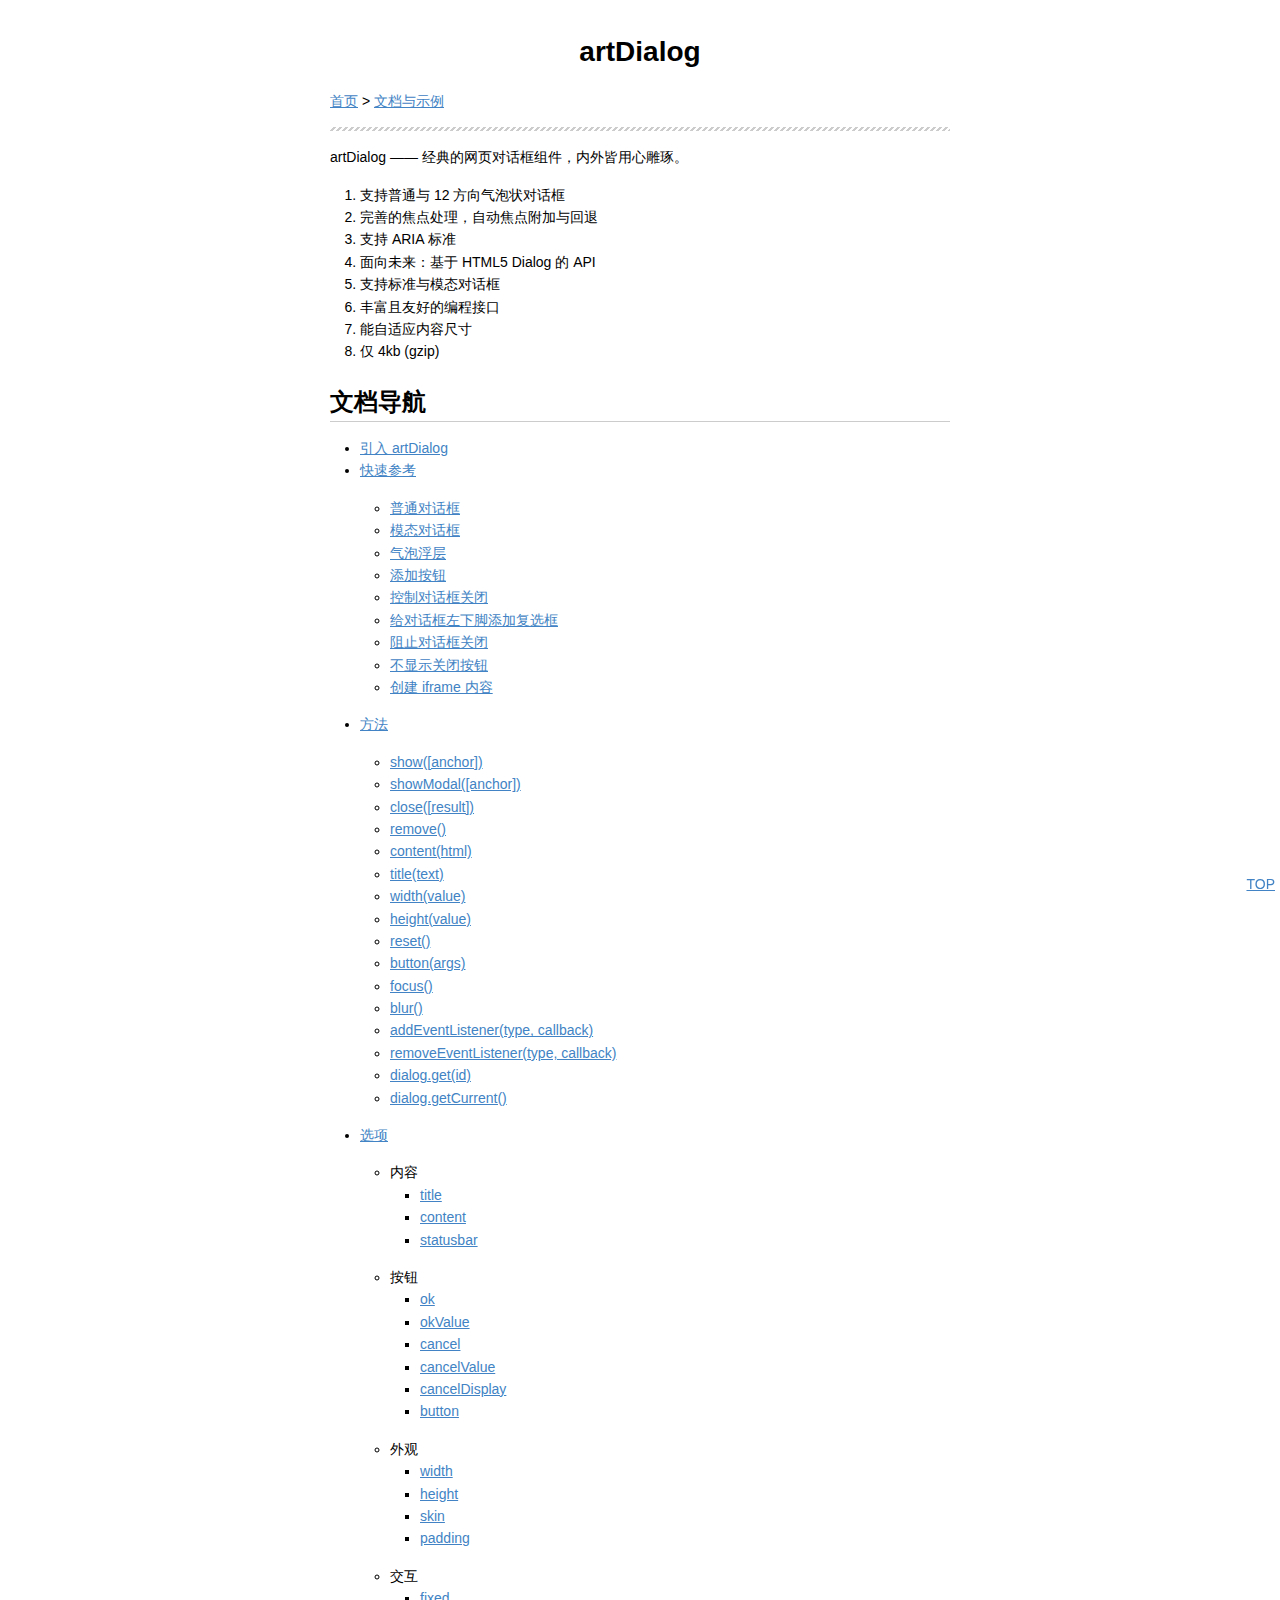
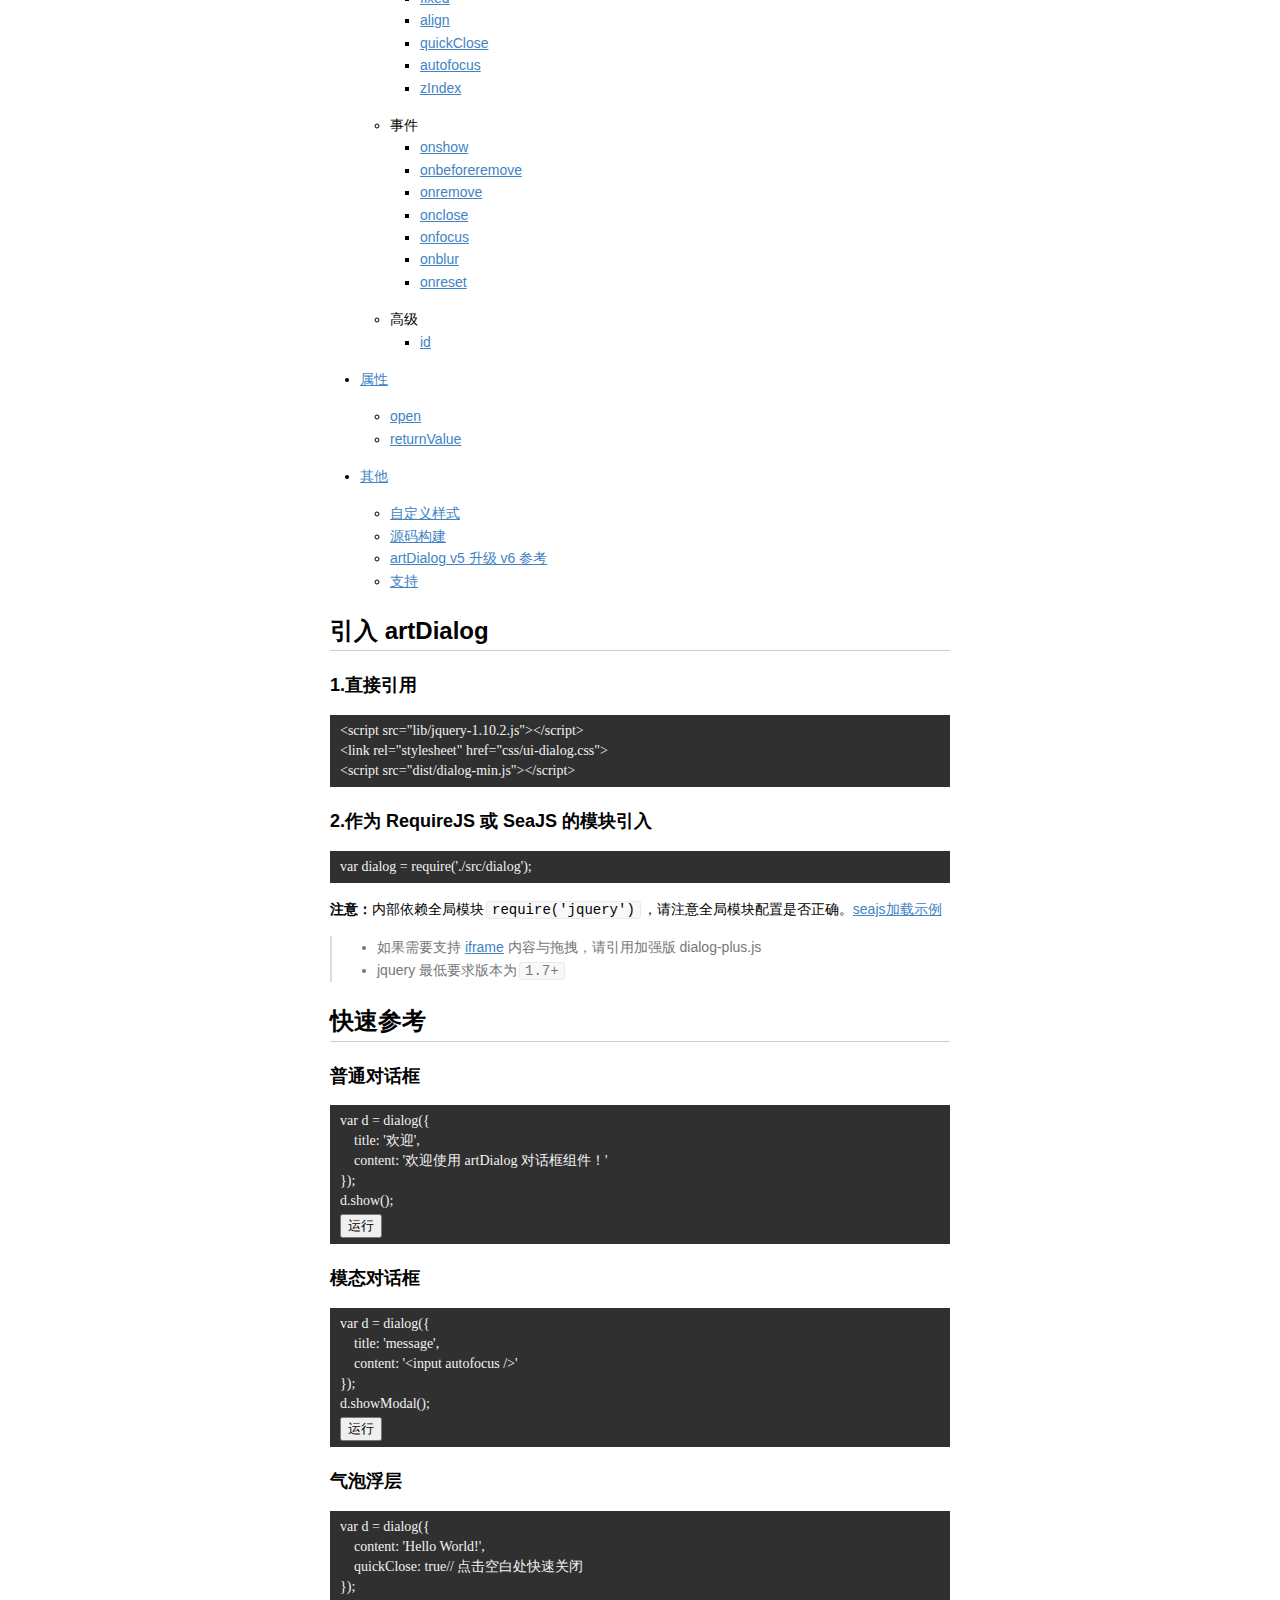
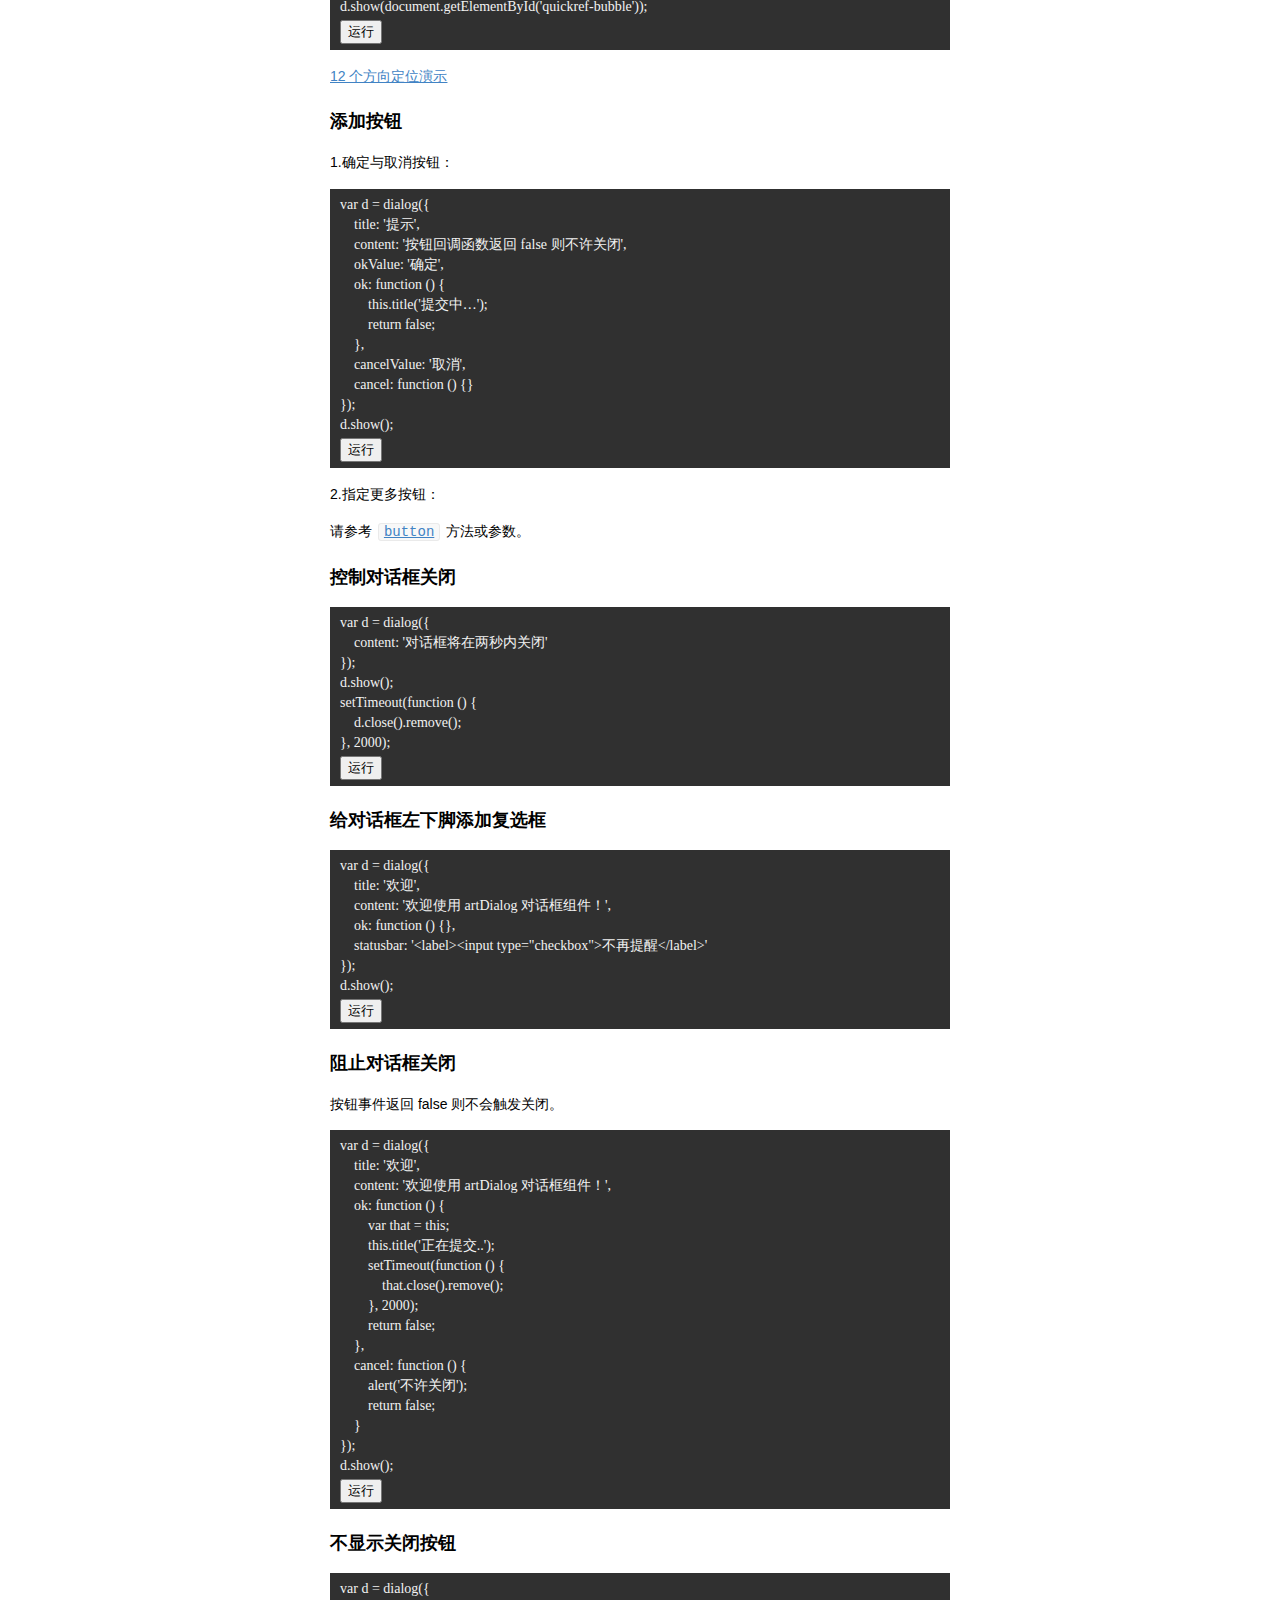
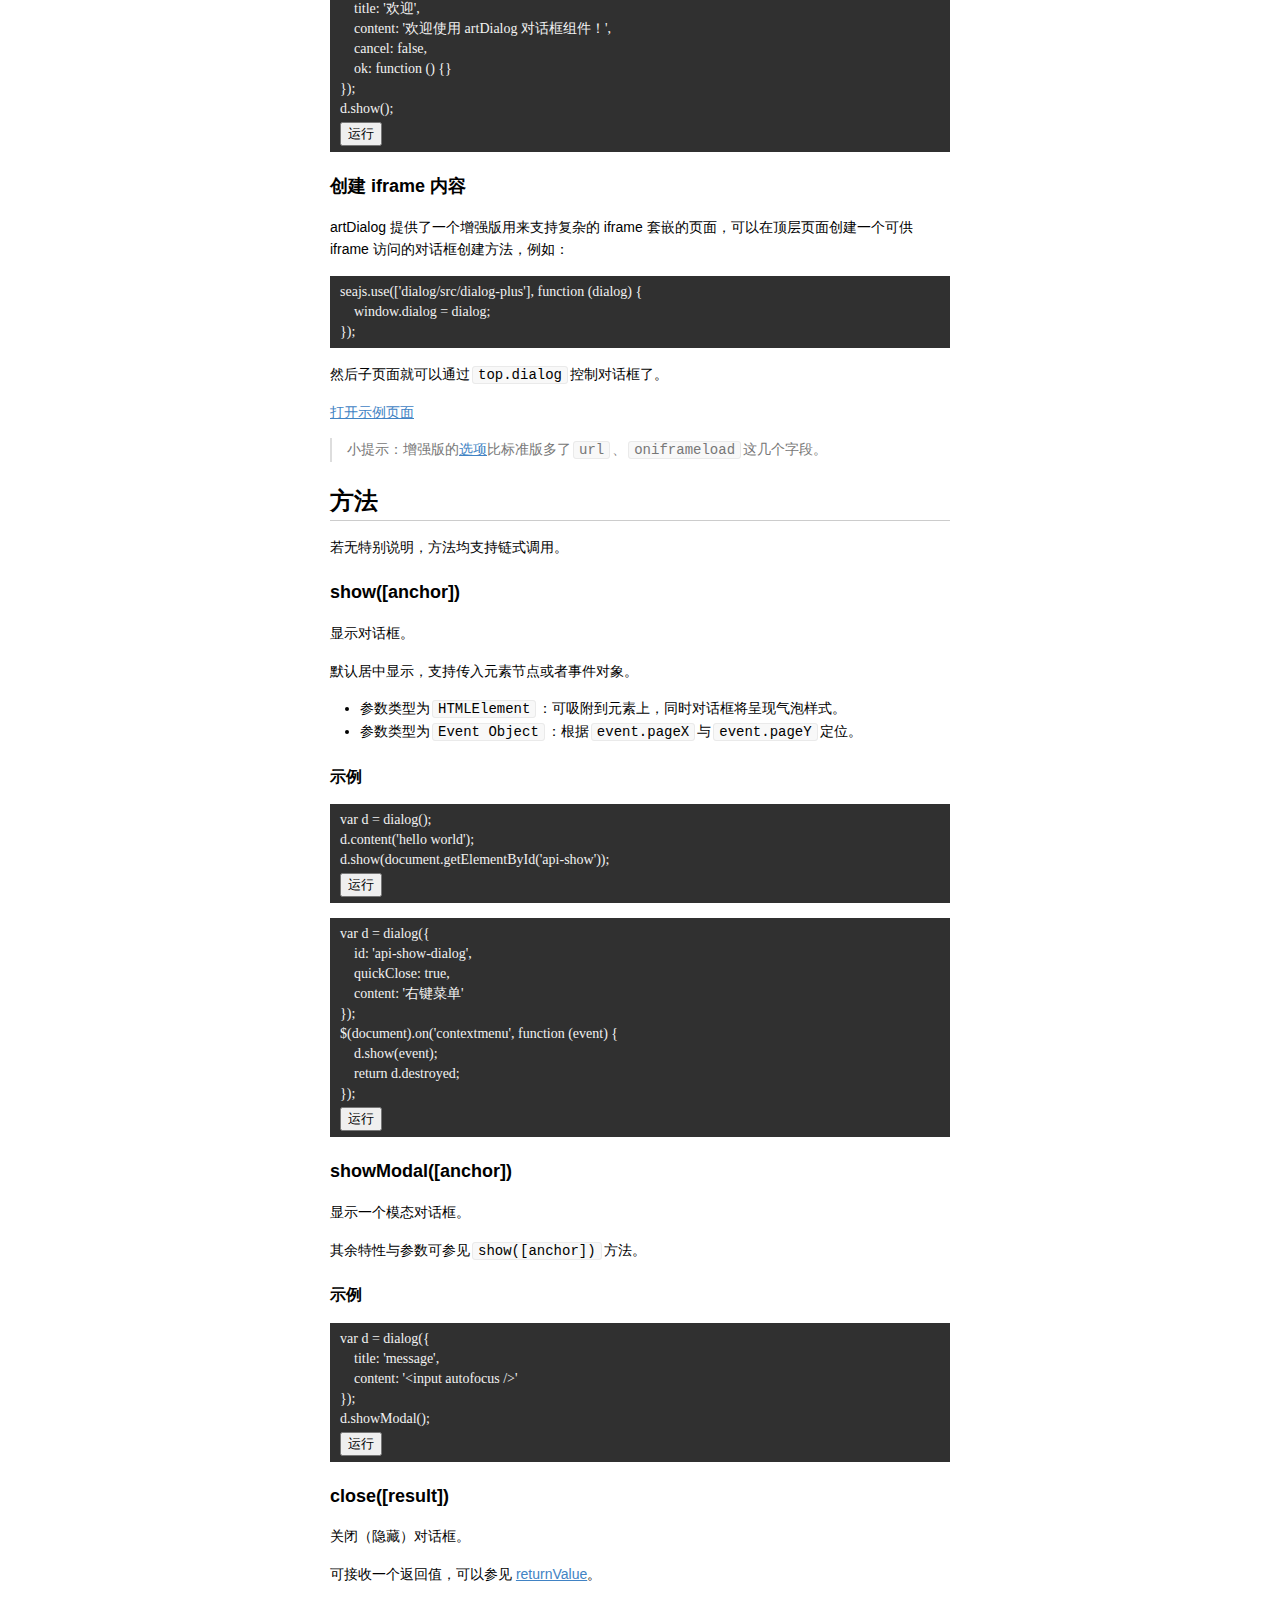
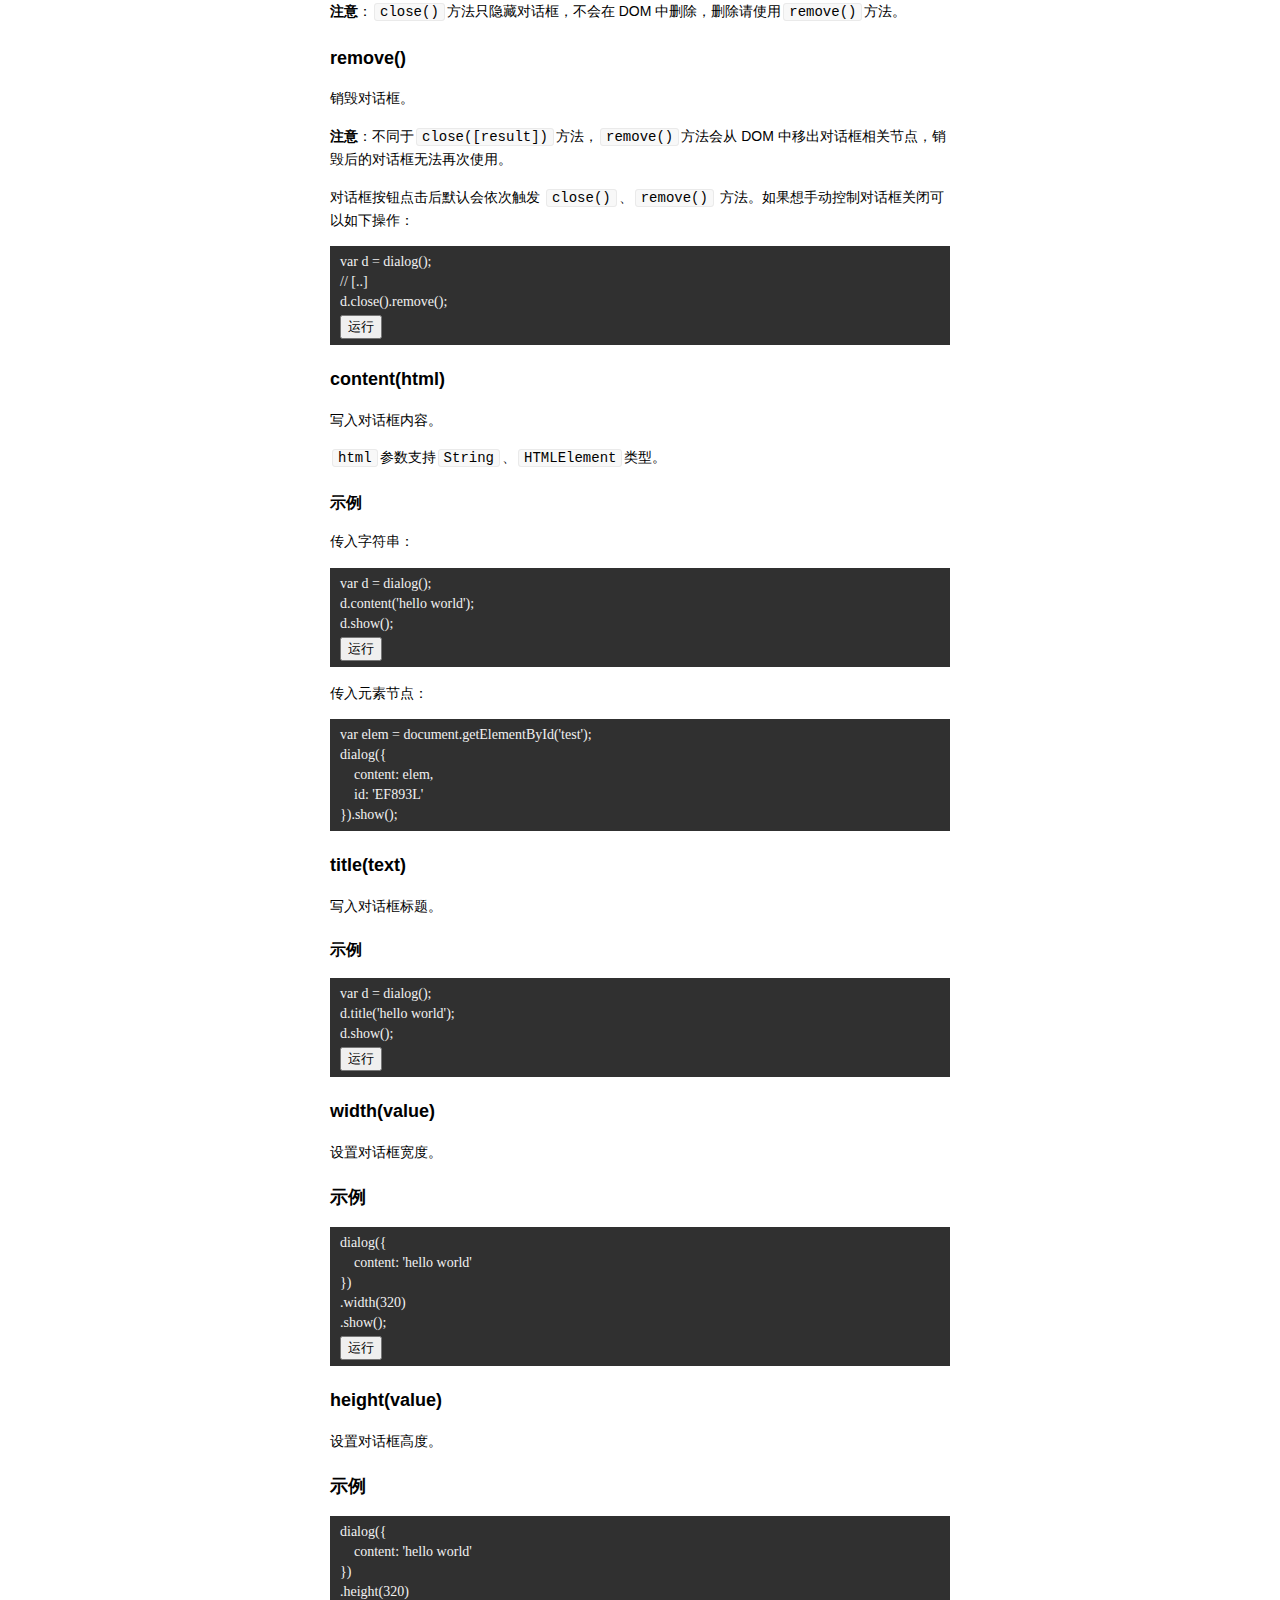
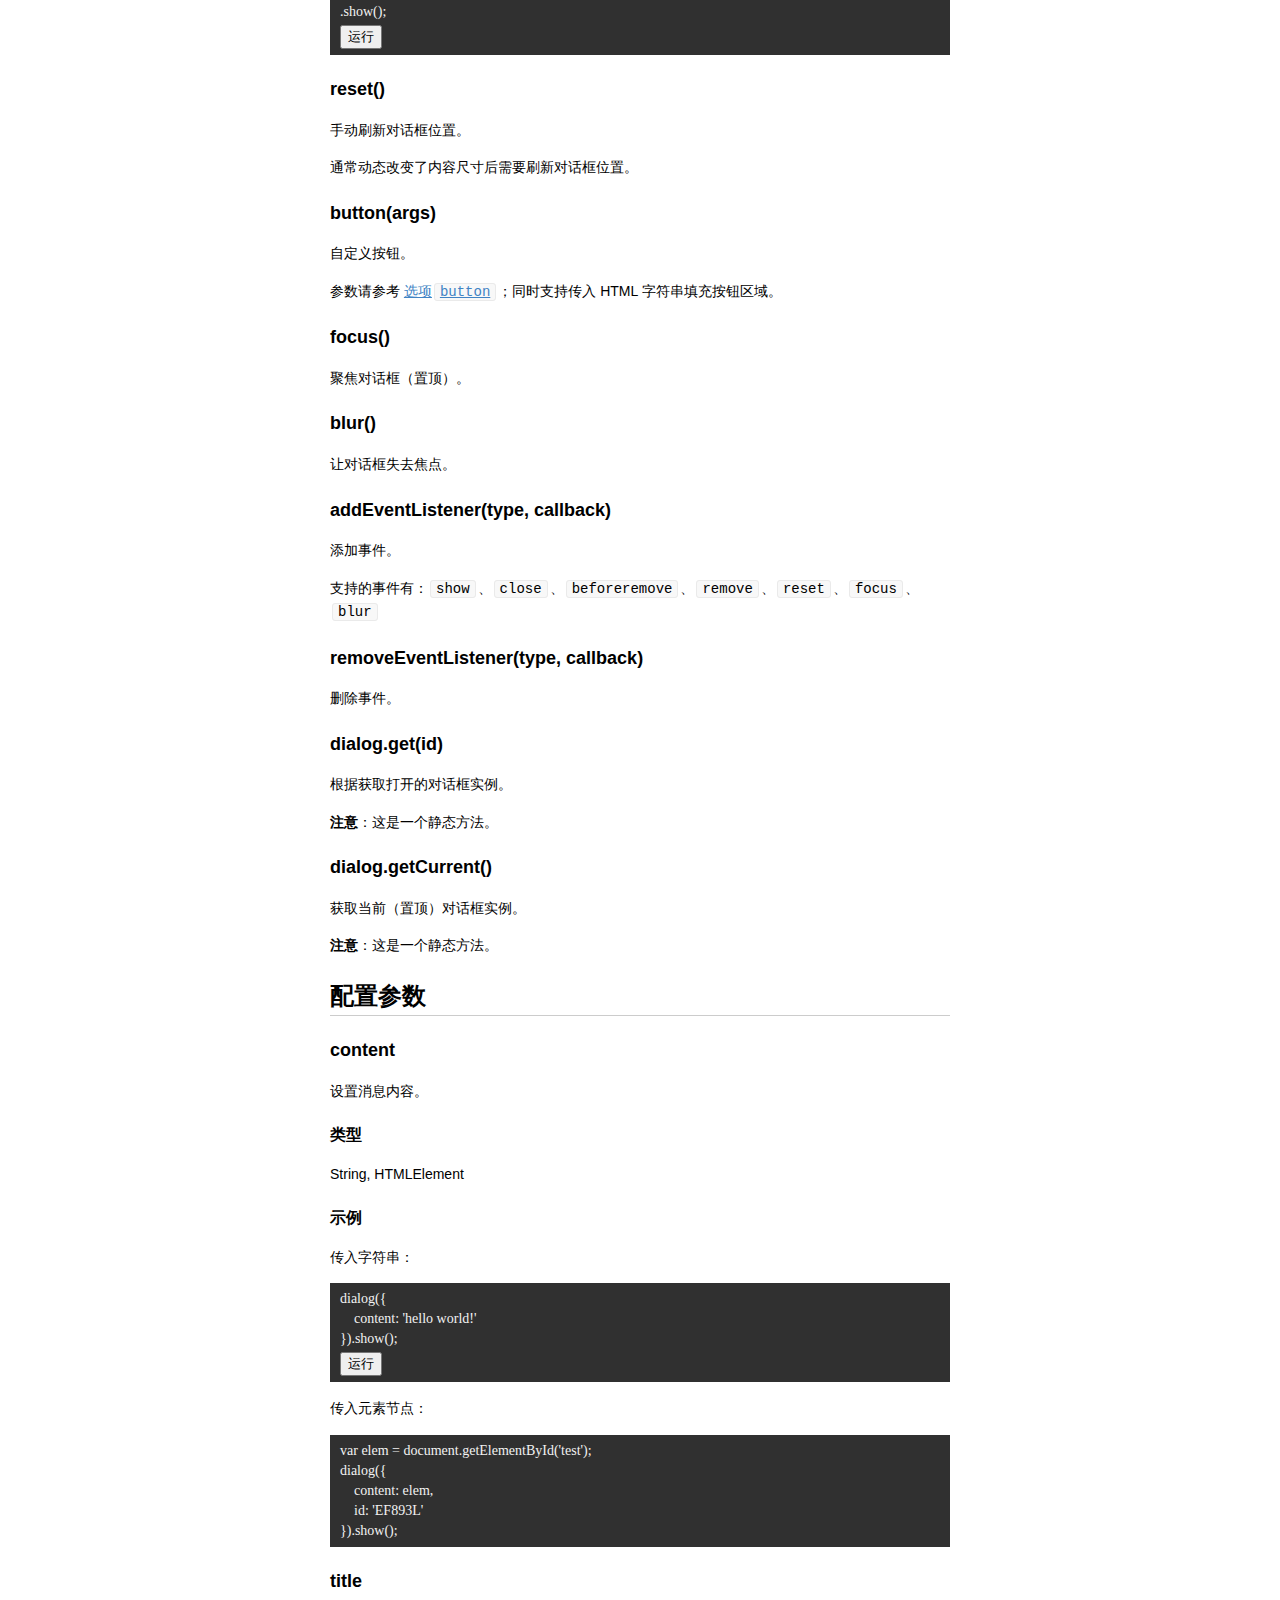
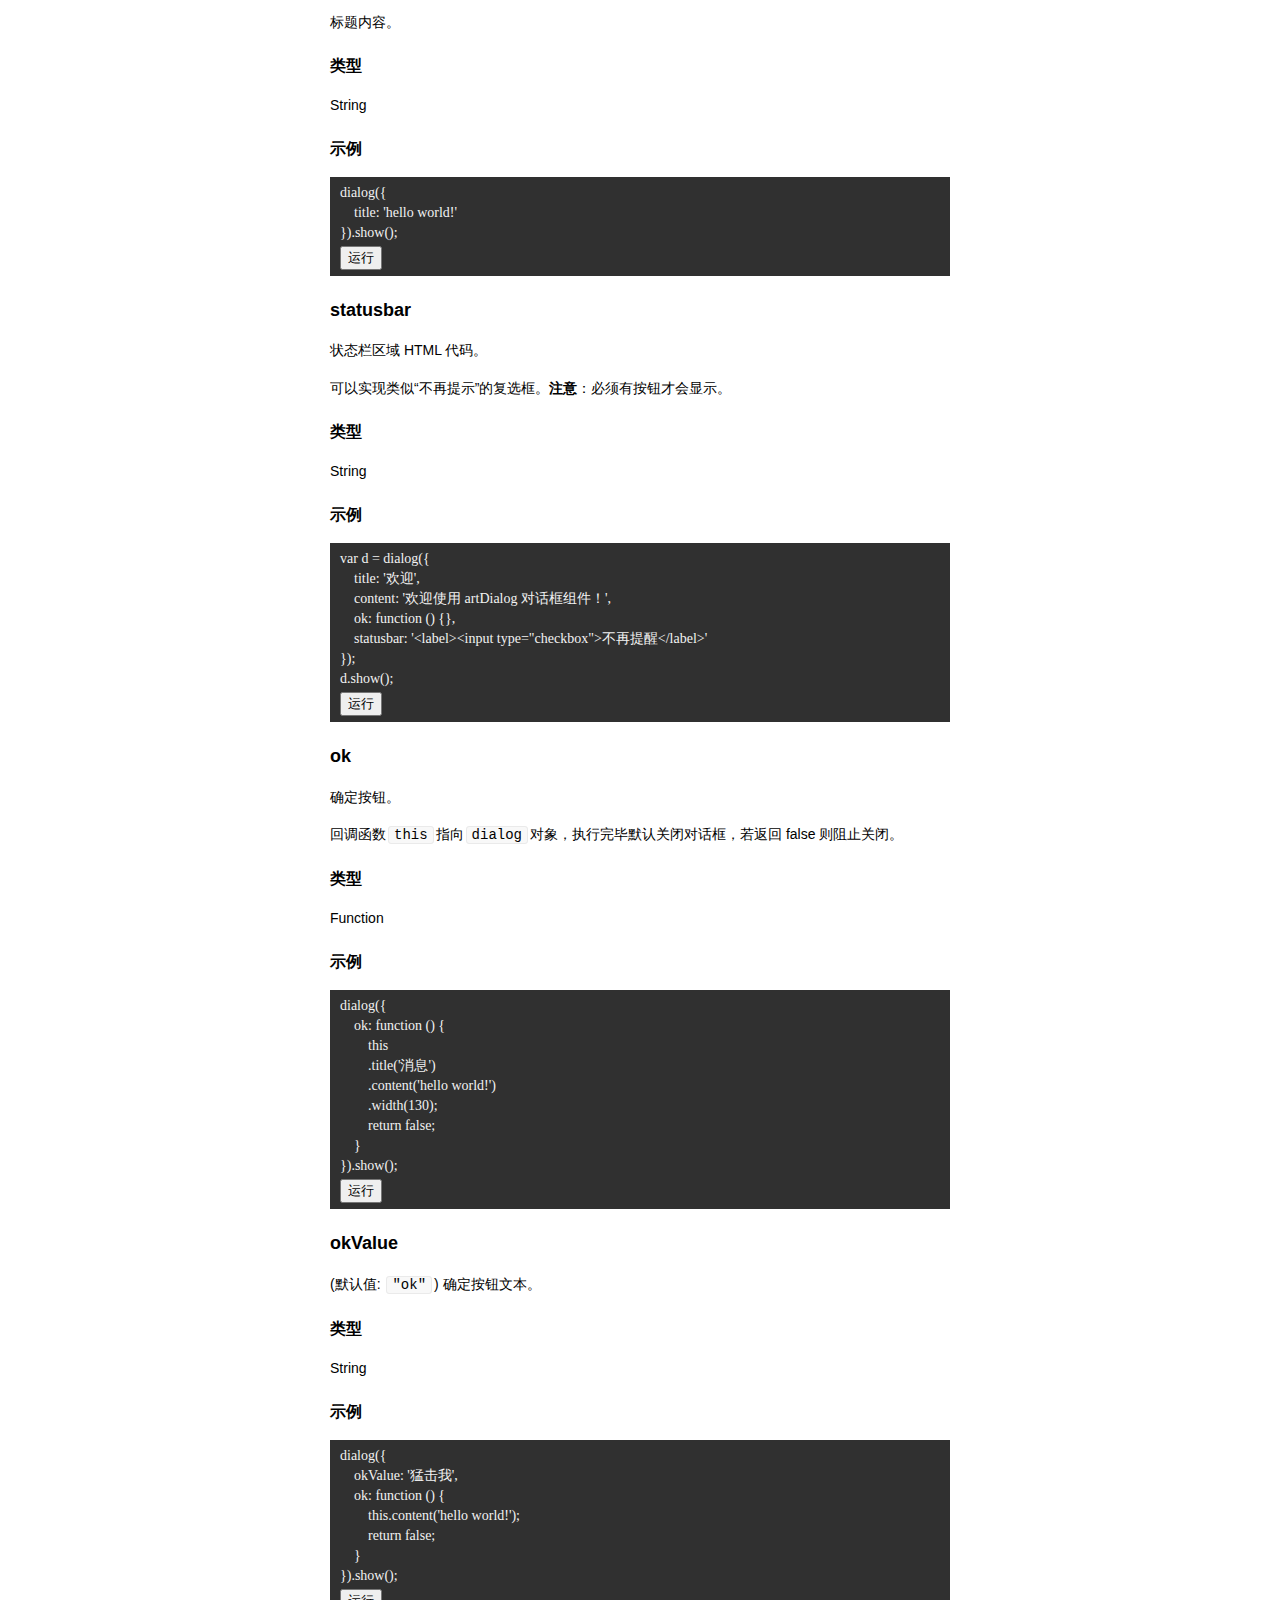
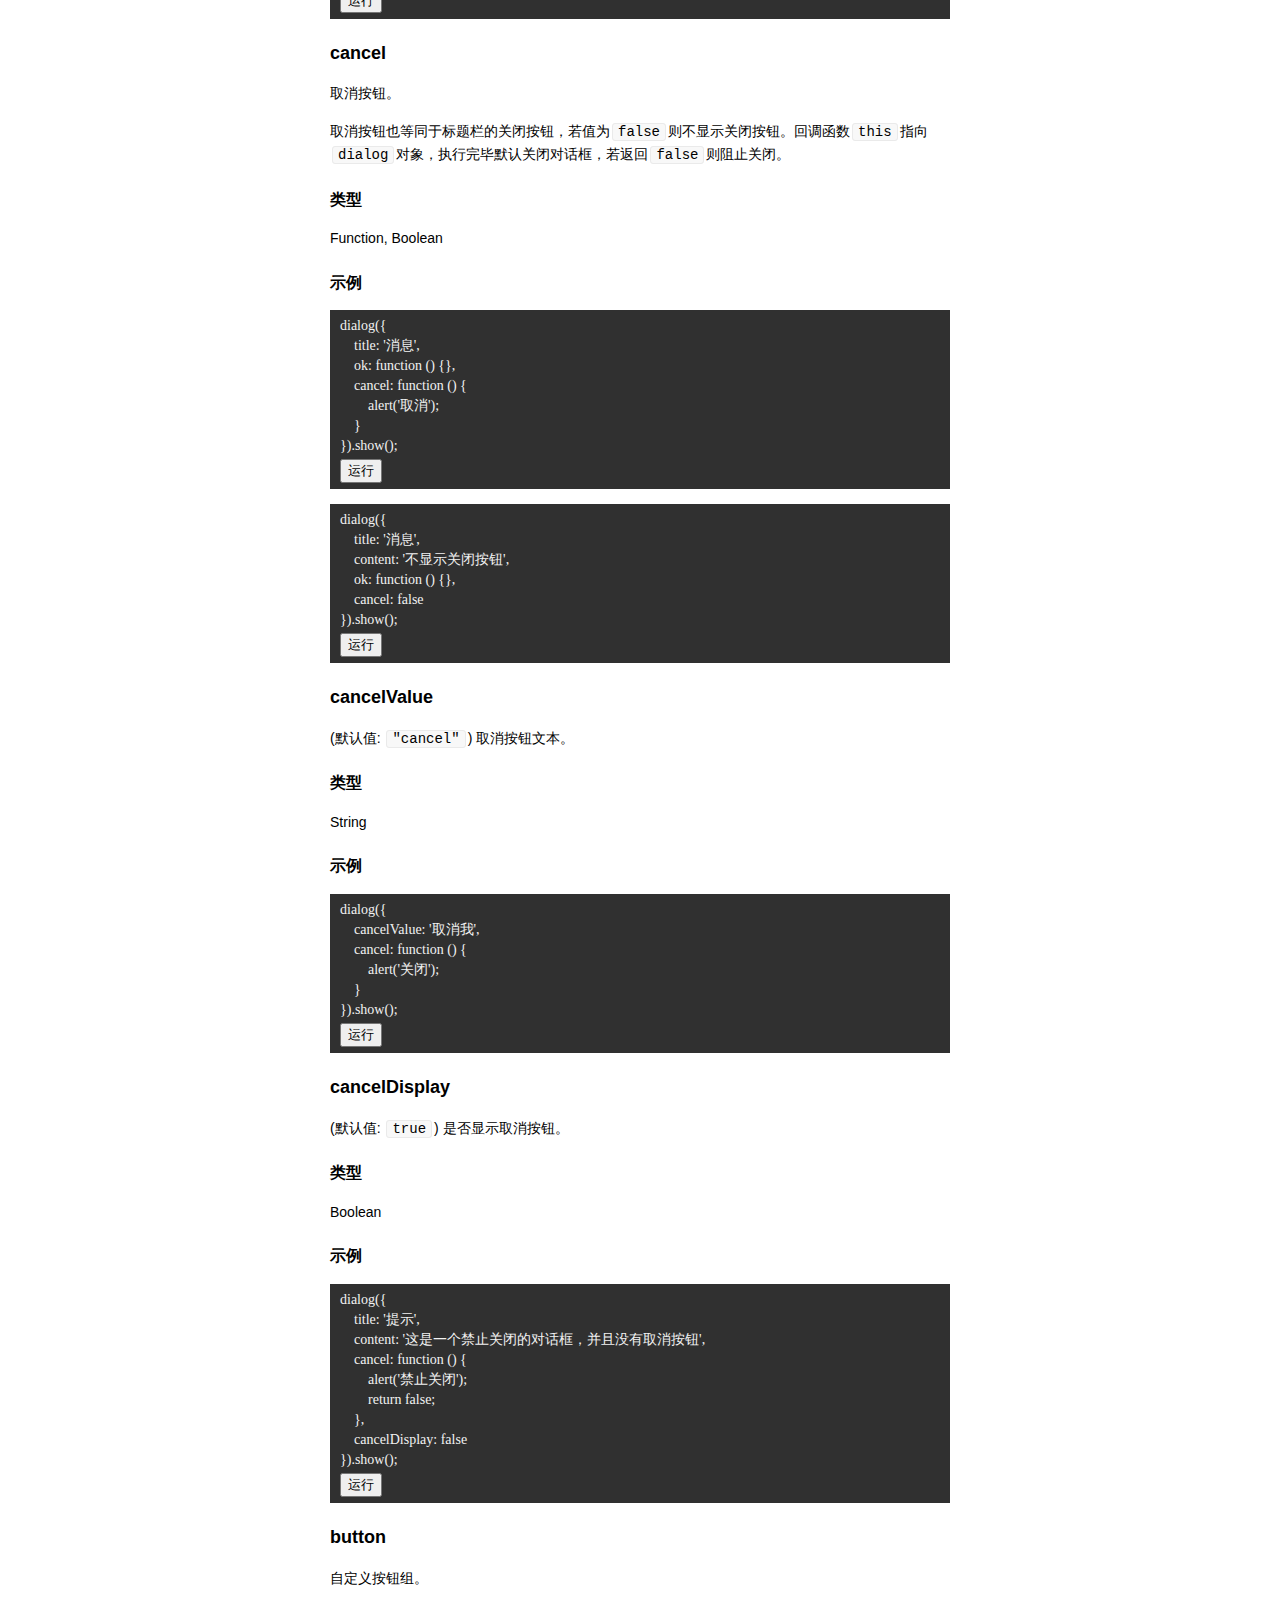
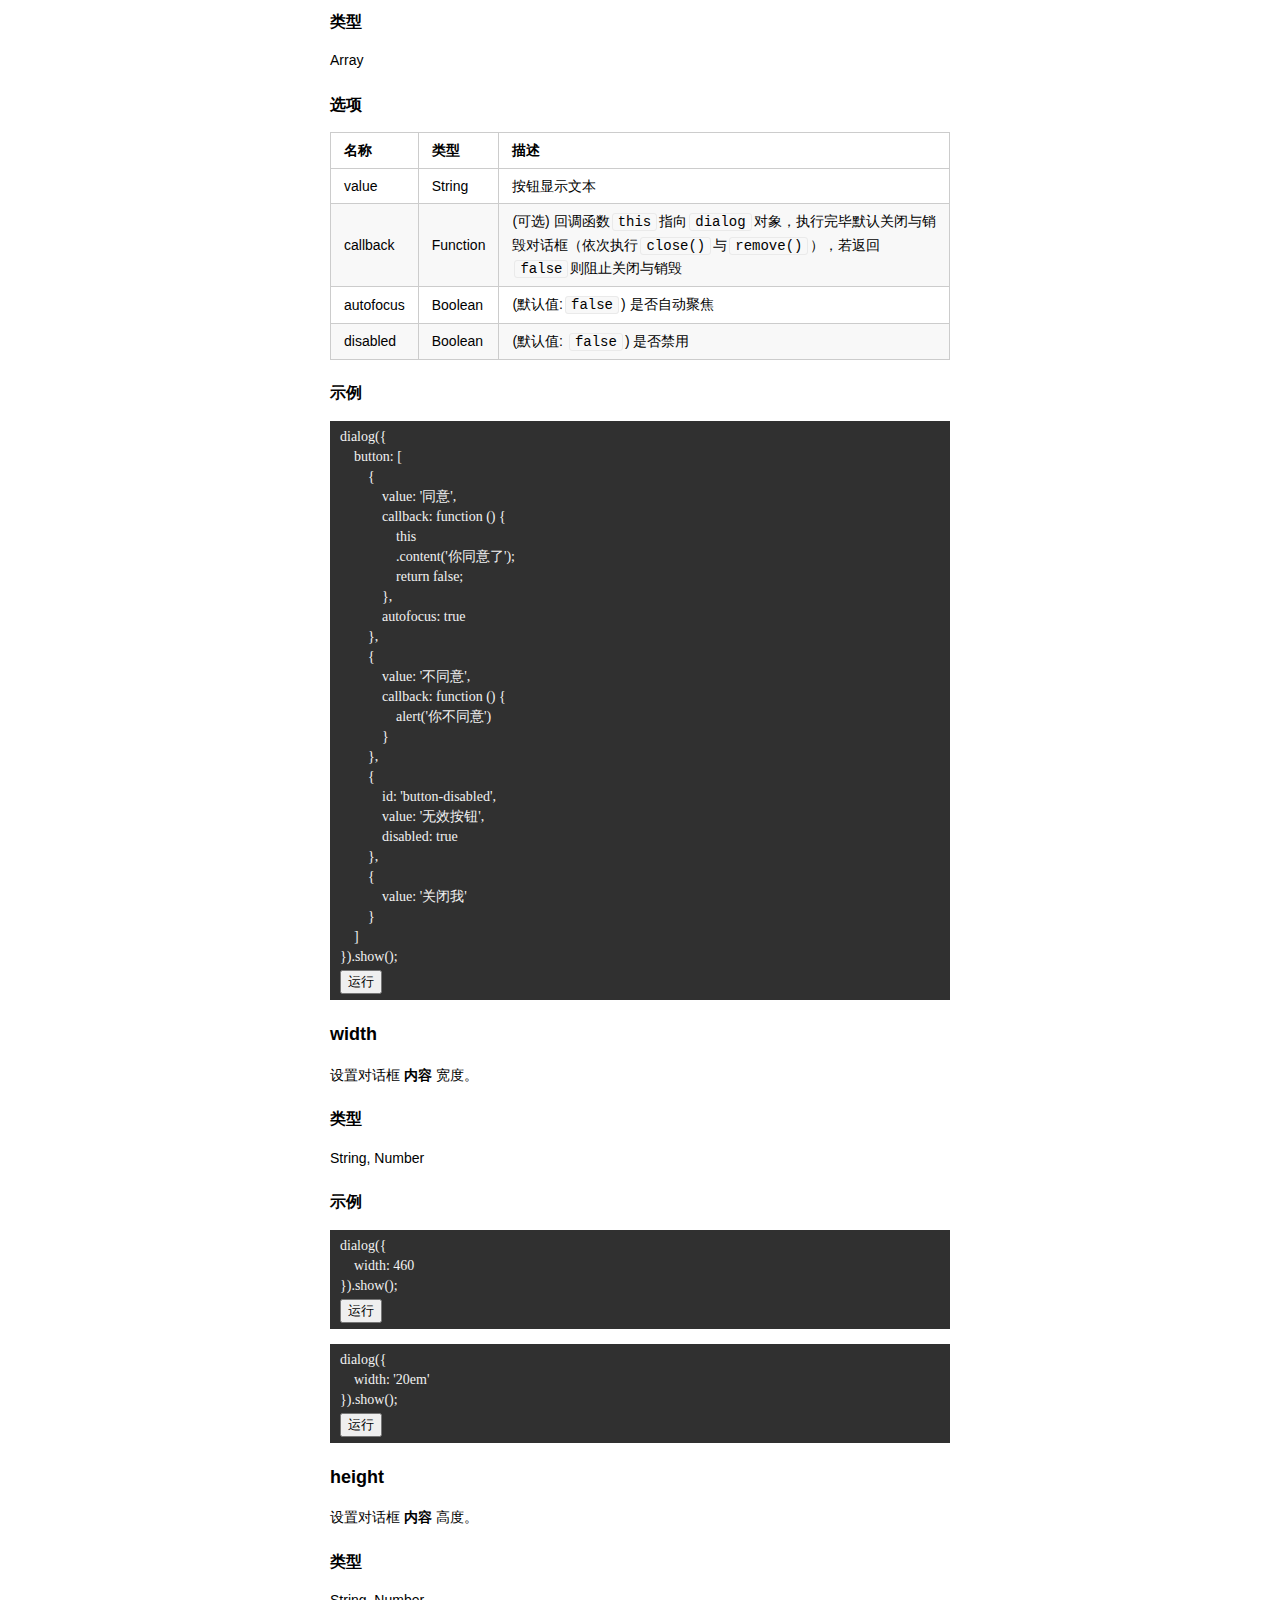
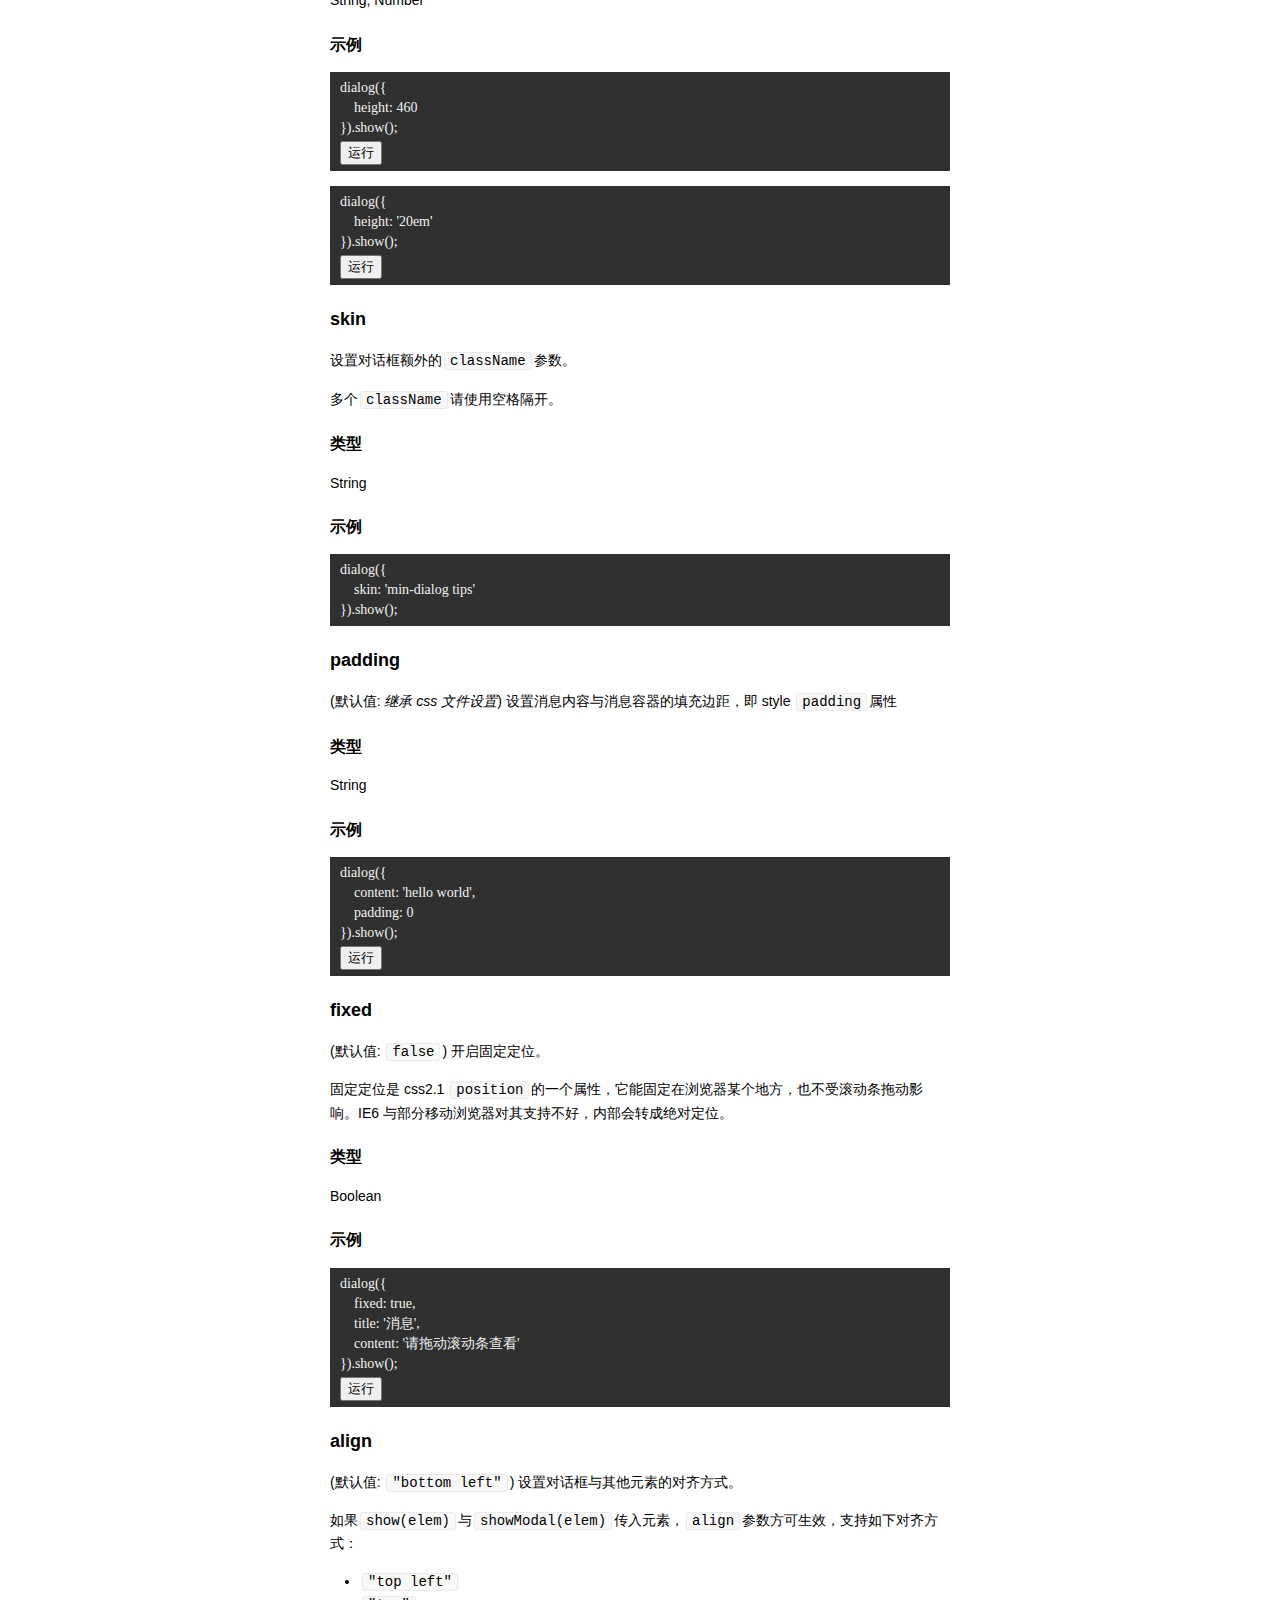
<file: document/Js库/artDialog(jb51.net)/artDialog-master/doc/index.html>
<!doctype html>
<html>
<head>
<meta charset="utf-8">
<meta name="viewport" content="width=device-width, initial-scale=1.0, user-scalable=yes">
<style>
body {
  max-width: 620px;
  margin: auto;
  font-family: Helvetica, arial, sans-serif;
  font-size: 14px;
  line-height: 1.6;
  padding-top: 10px;
  padding-bottom: 10px;
  background-color: white;
  padding: 30px;
}
body > *:first-child {
  margin-top: 0 !important;
}
body > *:last-child {
  margin-bottom: 0 !important;
}
a {
  color: #4183C4;
}
h1, h2, h3, h4, h5, h6 {
  margin: 20px 0 10px;
  padding: 0;
  font-weight: bold;
  -webkit-font-smoothing: antialiased;
  cursor: text;
  position: relative;
}
h1:hover a.anchor, h2:hover a.anchor, h3:hover a.anchor, h4:hover a.anchor, h5:hover a.anchor, h6:hover a.anchor {
  background: url([data-uri]) no-repeat 10px center;
  text-decoration: none;
}
h1 tt, h1 code {
  font-size: inherit;
}
h2 tt, h2 code {
  font-size: inherit;
}
h3 tt, h3 code {
  font-size: inherit;
}
h4 tt, h4 code {
  font-size: inherit;
}
h5 tt, h5 code {
  font-size: inherit;
}
h6 tt, h6 code {
  font-size: inherit;
}
h1 {
  font-size: 28px;
  color: black;
  text-align: center;
}
h6 {
  text-align: center;
}
h2 {
  font-size: 24px;
  border-bottom: 1px solid #cccccc;
  color: black;
}
h3 {
  font-size: 18px;
}
h4 {
  font-size: 16px;
}
h5 {
  font-size: 14px;
}
h6 {
  color: #777777;
  font-size: 14px;
}
p, blockquote, ul, ol, dl, li, table, pre {
  margin: 15px 0;
}
hr {
  background: transparent url([data-uri]) repeat-x 0 0;
  border: 0 none;
  color: #cccccc;
  height: 4px;
  padding: 0;
}
body > h2:first-child {
  margin-top: 0;
  padding-top: 0;
}
body > h1:first-child {
  margin-top: 0;
  padding-top: 0;
}
body > h1:first-child + h2 {
  margin-top: 0;
  padding-top: 0;
}
body > h3:first-child, body > h4:first-child, body > h5:first-child, body > h6:first-child {
  margin-top: 0;
  padding-top: 0;
}
a:first-child h1, a:first-child h2, a:first-child h3, a:first-child h4, a:first-child h5, a:first-child h6 {
  margin-top: 0;
  padding-top: 0;
}
h1 p, h2 p, h3 p, h4 p, h5 p, h6 p {
  margin-top: 0;
}
li p.first {
  display: inline-block;
}
li {
  margin: 0;
}
ul, ol {
  padding-left: 30px;
}
ul :first-child, ol :first-child {
  margin-top: 0;
}
dl {
  padding: 0;
}
dl dt {
  font-size: 14px;
  font-weight: bold;
  font-style: italic;
  padding: 0;
  margin: 15px 0 5px;
}
dl dd {
  margin: 0 0 15px;
  padding: 0 15px;
}
blockquote {
  border-left: 2px solid #dddddd;
  padding: 0 15px;
  color: #777777;
}
blockquote > :first-child {
  margin-top: 0;
}
blockquote > :last-child {
  margin-bottom: 0;
}
table {
  padding: 0;
  border-collapse: collapse;
}
tr {
  border-top: 1px solid #cccccc;
  background-color: white;
  margin: 0;
  padding: 0;
}
tr:nth-child(2n) {
  background-color: #f8f8f8;
}
th {
  font-weight: bold;
  border: 1px solid #cccccc;
  text-align: left;
  margin: 0;
  padding: 6px 13px;
}
td {
  border: 1px solid #cccccc;
  text-align: left;
  margin: 0;
  padding: 6px 13px;
}
th :first-child, td :first-child {
  margin-top: 0;
}
th :last-child, td :last-child {
  margin-bottom: 0;
}
img {
  max-width: 100%;
}
code, tt {
  margin: 0 2px;
  padding: 0 5px;
  white-space: nowrap;
  border: 1px solid #eaeaea;
  background-color: #f8f8f8;
  border-radius: 3px;
}
pre code {
  margin: 0;
  padding: 0;
  white-space: pre;
  border: none;
  background: transparent;
}
pre {
  background-color: #303030;
  font-size: 13px;
  line-height: 19px;
  overflow: auto;
  padding: 6px 10px;
}
pre code {
  color: #f2f2f2;
  border: none;
  padding: 0;
  font-family: Monaco, "Bitstream Vera Sans Mono", "Lucida Console", Terminal;
  margin-bottom: 30px;
  font-size: 14px;
}
pre tt {
  background-color: transparent;
  border: none;
}
@media print {
  table, pre {
    page-break-inside: avoid;
  }
}

</style>
<title>artDialog</title>

</head>
<body>
<h1>artDialog</h1>

<p><a href="http://aui.github.io/artDialog/">首页</a> &gt; <a href="http://aui.github.io/artDialog/doc/index.html">文档与示例</a></p>

<hr />

<p>artDialog —— 经典的网页对话框组件，内外皆用心雕琢。</p>

<ol>
<li>支持普通与 12 方向气泡状对话框</li>
<li>完善的焦点处理，自动焦点附加与回退</li>
<li>支持 ARIA 标准</li>
<li>面向未来：基于 HTML5 Dialog 的 API</li>
<li>支持标准与模态对话框</li>
<li>丰富且友好的编程接口</li>
<li>能自适应内容尺寸</li>
<li>仅 4kb (gzip)</li>
</ol>


<h2>文档导航</h2>

<ul>
<li><a href="#module">引入 artDialog</a></li>
<li><a href="#quickref">快速参考</a>

<ul>
<li><a href="#quickref-basic">普通对话框</a></li>
<li><a href="#quickref-modal">模态对话框</a></li>
<li><a href="#quickref-bubble">气泡浮层</a></li>
<li><a href="#quickref-button">添加按钮</a></li>
<li><a href="#quickref-close">控制对话框关闭</a></li>
<li><a href="#quickref-statusbar">给对话框左下脚添加复选框</a></li>
<li><a href="#quickref-callback">阻止对话框关闭</a></li>
<li><a href="#quickref-cancel">不显示关闭按钮</a></li>
<li><a href="#quickref-iframe">创建 iframe 内容</a></li>
</ul>
</li>
<li><a href="#api">方法</a>

<ul>
<li><a href="#api-show">show([anchor])</a></li>
<li><a href="#api-showModal">showModal([anchor])</a></li>
<li><a href="#api-close">close([result])</a></li>
<li><a href="#api-remove">remove()</a></li>
<li><a href="#api-content">content(html)</a></li>
<li><a href="#api-title">title(text)</a></li>
<li><a href="#api-width">width(value)</a></li>
<li><a href="#api-height">height(value)</a></li>
<li><a href="#api-reset">reset()</a></li>
<li><a href="#api-button">button(args)</a></li>
<li><a href="#api-focus">focus()</a></li>
<li><a href="#api-blur">blur()</a></li>
<li><a href="#api-addEventListener">addEventListener(type, callback)</a></li>
<li><a href="#api-removeEventListener">removeEventListener(type, callback)</a></li>
<li><a href="#api-dialog-get">dialog.get(id)</a></li>
<li><a href="#api-dialog-getCurrent">dialog.getCurrent()</a></li>
</ul>
</li>
<li><a href="#option">选项</a>

<ul>
<li>内容

<ul>
<li><a href="#option-title">title</a></li>
<li><a href="#option-content">content</a></li>
<li><a href="#option-statusbar">statusbar</a></li>
</ul>
</li>
<li>按钮

<ul>
<li><a href="#option-ok">ok</a></li>
<li><a href="#option-okValue">okValue</a></li>
<li><a href="#option-cancel">cancel</a></li>
<li><a href="#option-cancelValue">cancelValue</a></li>
<li><a href="#option-cancelDisplay">cancelDisplay</a></li>
<li><a href="#option-button">button</a></li>
</ul>
</li>
<li>外观

<ul>
<li><a href="#option-width">width</a></li>
<li><a href="#option-height">height</a></li>
<li><a href="#option-skin">skin</a></li>
<li><a href="#option-padding">padding</a></li>
</ul>
</li>
<li>交互

<ul>
<li><a href="#option-fixed">fixed</a></li>
<li><a href="#option-align">align</a></li>
<li><a href="#option-quickClose">quickClose</a></li>
<li><a href="#option-autofocus">autofocus</a></li>
<li><a href="#option-zIndex">zIndex</a></li>
</ul>
</li>
<li>事件

<ul>
<li><a href="#option-onshow">onshow</a></li>
<li><a href="#option-onbeforeremove">onbeforeremove</a></li>
<li><a href="#option-onremove">onremove</a></li>
<li><a href="#option-onclose">onclose</a></li>
<li><a href="#option-onfocus">onfocus</a></li>
<li><a href="#option-onblur">onblur</a></li>
<li><a href="#option-onreset">onreset</a></li>
</ul>
</li>
<li>高级

<ul>
<li><a href="#option-id">id</a></li>
</ul>
</li>
</ul>
</li>
<li><a href="#property">属性</a>

<ul>
<li><a href="#property-open">open</a></li>
<li><a href="#property-returnValue">returnValue</a></li>
</ul>
</li>
<li><a href="#other">其他</a>

<ul>
<li><a href="#other-skin">自定义样式</a></li>
<li><a href="#other-grunt">源码构建</a></li>
<li><a href="#other-upgrade">artDialog v5 升级 v6 参考</a></li>
<li><a href="#other-support">支持</a></li>
</ul>
</li>
</ul>


<h2><span id="module">引入 artDialog</span></h2>

<h3>1.直接引用</h3>

<pre><code>&lt;script src="lib/jquery-1.10.2.js"&gt;&lt;/script&gt;
&lt;link rel="stylesheet" href="css/ui-dialog.css"&gt;
&lt;script src="dist/dialog-min.js"&gt;&lt;/script&gt;
//..
</code></pre>

<h3>2.作为 RequireJS 或 SeaJS 的模块引入</h3>

<pre><code>var dialog = require('./src/dialog');
//..
</code></pre>

<p><strong>注意：</strong>内部依赖全局模块<code>require('jquery')</code>，请注意全局模块配置是否正确。<a href="../test/show.html">seajs加载示例</a></p>

<blockquote><ul>
<li>如果需要支持 <a href="#quickref-iframe">iframe</a> 内容与拖拽，请引用加强版 dialog-plus.js</li>
<li>jquery 最低要求版本为<code>1.7+</code></li>
</ul>
</blockquote>

<h2><span id="quickref">快速参考</span></h2>

<h3><span id="quickref-basic">普通对话框</span></h3>

<pre><code>var d = dialog({
    title: '欢迎',
    content: '欢迎使用 artDialog 对话框组件！'
});
d.show();
</code></pre>

<h3><span id="quickref-modal">模态对话框</span></h3>

<pre><code>var d = dialog({
    title: 'message',
    content: '&lt;input autofocus /&gt;'
});
d.showModal();
</code></pre>

<h3><span id="quickref-bubble">气泡浮层</span></h3>

<pre><code>var d = dialog({
    content: 'Hello World!',
    quickClose: true// 点击空白处快速关闭
});
d.show(document.getElementById('quickref-bubble'));
</code></pre>

<p><a href="../test/align.html">12 个方向定位演示</a></p>

<h3><span id="quickref-button">添加按钮</span></h3>

<p>1.确定与取消按钮：</p>

<pre><code>var d = dialog({
    title: '提示',
    content: '按钮回调函数返回 false 则不许关闭',
    okValue: '确定',
    ok: function () {
        this.title('提交中…');
        return false;
    },
    cancelValue: '取消',
    cancel: function () {}
});
d.show();
</code></pre>

<p>2.指定更多按钮：</p>

<p>请参考 <a href="#option-button"><code>button</code></a> 方法或参数。</p>

<h3><span id="quickref-close">控制对话框关闭</span></h3>

<pre><code>var d = dialog({
    content: '对话框将在两秒内关闭'
});
d.show();
setTimeout(function () {
    d.close().remove();
}, 2000);
</code></pre>

<h3><span id="quickref-statusbar">给对话框左下脚添加复选框</span></h3>

<pre><code>var d = dialog({
    title: '欢迎',
    content: '欢迎使用 artDialog 对话框组件！',
    ok: function () {},
    statusbar: '&lt;label&gt;&lt;input type="checkbox"&gt;不再提醒&lt;/label&gt;'
});
d.show();
</code></pre>

<h3><span id="quickref-callback">阻止对话框关闭</span></h3>

<p>按钮事件返回 false 则不会触发关闭。</p>

<pre><code>var d = dialog({
    title: '欢迎',
    content: '欢迎使用 artDialog 对话框组件！',
    ok: function () {
        var that = this;
        this.title('正在提交..');
        setTimeout(function () {
            that.close().remove();
        }, 2000);
        return false;
    },
    cancel: function () {
        alert('不许关闭');
        return false;
    }
});
d.show();
</code></pre>

<h3><span id="quickref-cancel">不显示关闭按钮</span></h3>

<pre><code>var d = dialog({
    title: '欢迎',
    content: '欢迎使用 artDialog 对话框组件！',
    cancel: false,
    ok: function () {}
});
d.show();
</code></pre>

<h3><span id="quickref-iframe">创建 iframe 内容</span></h3>

<p>artDialog 提供了一个增强版用来支持复杂的 iframe 套嵌的页面，可以在顶层页面创建一个可供 iframe 访问的对话框创建方法，例如：</p>

<pre><code>seajs.use(['dialog/src/dialog-plus'], function (dialog) {
    window.dialog = dialog;
});
//..
</code></pre>

<p>然后子页面就可以通过<code>top.dialog</code>控制对话框了。</p>

<p><a href="../test/iframe/index.html">打开示例页面</a></p>

<blockquote><p>  小提示：增强版的<a href="#option">选项</a>比标准版多了<code>url</code>、<code>oniframeload</code>这几个字段。</p></blockquote>

<h2><span id="api">方法</span></h2>

<p>若无特别说明，方法均支持链式调用。</p>

<h3><span id="api-show">show([anchor])</span></h3>

<p>显示对话框。</p>

<p>默认居中显示，支持传入元素节点或者事件对象。</p>

<ul>
<li>参数类型为<code>HTMLElement</code>：可吸附到元素上，同时对话框将呈现气泡样式。</li>
<li>参数类型为<code>Event Object</code>：根据<code>event.pageX</code>与<code>event.pageY</code>定位。</li>
</ul>


<h4>示例</h4>

<pre><code>var d = dialog();
d.content('hello world');
d.show(document.getElementById('api-show'));
</code></pre>

<pre><code>var d = dialog({
    id: 'api-show-dialog',
    quickClose: true,
    content: '右键菜单'
});
$(document).on('contextmenu', function (event) {
    d.show(event);
    return d.destroyed;
});
</code></pre>

<h3><span id="api-showModal">showModal([anchor])</span></h3>

<p>显示一个模态对话框。</p>

<p>其余特性与参数可参见<code>show([anchor])</code>方法。</p>

<h4>示例</h4>

<pre><code>var d = dialog({
    title: 'message',
    content: '&lt;input autofocus /&gt;'
});
d.showModal();
</code></pre>

<h3><span id="api-close">close([result])</span></h3>

<p>关闭（隐藏）对话框。</p>

<p>可接收一个返回值，可以参见 <a href="#property-returnValue">returnValue</a>。</p>

<p><strong>注意</strong>：<code>close()</code>方法只隐藏对话框，不会在 DOM 中删除，删除请使用<code>remove()</code>方法。</p>

<h3><span id="api-remove">remove()</span></h3>

<p>销毁对话框。</p>

<p><strong>注意</strong>：不同于<code>close([result])</code>方法，<code>remove()</code>方法会从 DOM 中移出对话框相关节点，销毁后的对话框无法再次使用。</p>

<p>对话框按钮点击后默认会依次触发 <code>close()</code>、<code>remove()</code> 方法。如果想手动控制对话框关闭可以如下操作：</p>

<pre><code>var d = dialog();
// [..]
d.close().remove();
</code></pre>

<h3><span id="api-content">content(html)</span></h3>

<p>写入对话框内容。</p>

<p><code>html</code>参数支持<code>String</code>、<code>HTMLElement</code>类型。</p>

<h4>示例</h4>

<p>传入字符串：</p>

<pre><code>var d = dialog();
d.content('hello world');
d.show();
</code></pre>

<p>传入元素节点：</p>

<pre><code>//..
var elem = document.getElementById('test');
dialog({
    content: elem,
    id: 'EF893L'
}).show();
</code></pre>

<h3><span id="api-title">title(text)</span></h3>

<p>写入对话框标题。</p>

<h4>示例</h4>

<pre><code>var d = dialog();
d.title('hello world');
d.show();
</code></pre>

<h3><span id="api-width">width(value)</span></h3>

<p>设置对话框宽度。</p>

<h3>示例</h3>

<pre><code>dialog({
    content: 'hello world'
})
.width(320)
.show();
</code></pre>

<h3><span id="api-height">height(value)</span></h3>

<p>设置对话框高度。</p>

<h3>示例</h3>

<pre><code>dialog({
    content: 'hello world'
})
.height(320)
.show();
</code></pre>

<h3><span id="api-reset">reset()</span></h3>

<p>手动刷新对话框位置。</p>

<p>通常动态改变了内容尺寸后需要刷新对话框位置。</p>

<h3><span id="api-button">button(args)</span></h3>

<p>自定义按钮。</p>

<p>参数请参考 <a href="#option-button">选项<code>button</code></a>；同时支持传入 HTML 字符串填充按钮区域。</p>

<h3><span id="api-focus">focus()</span></h3>

<p>聚焦对话框（置顶）。</p>

<h3><span id="api-blur">blur()</span></h3>

<p>让对话框失去焦点。</p>

<h3><span id="api-addEventListener">addEventListener(type, callback)</span></h3>

<p>添加事件。</p>

<p>支持的事件有：<code>show</code>、<code>close</code>、<code>beforeremove</code>、<code>remove</code>、<code>reset</code>、<code>focus</code>、<code>blur</code></p>

<h3><span id="api-removeEventListener">removeEventListener(type, callback)</span></h3>

<p>删除事件。</p>

<h3><span id="api-dialog-get">dialog.get(id)</span></h3>

<p>根据获取打开的对话框实例。</p>

<p><strong>注意</strong>：这是一个静态方法。</p>

<h3><span id="api-dialog-getCurrent">dialog.getCurrent()</span></h3>

<p>获取当前（置顶）对话框实例。</p>

<p><strong>注意</strong>：这是一个静态方法。</p>

<h2><span id="option">配置参数</span></h2>

<h3><span id="option-content">content</span></h3>

<p>设置消息内容。</p>

<h4>类型</h4>

<p>String, HTMLElement</p>

<h4>示例</h4>

<p>传入字符串：</p>

<pre><code>dialog({
    content: 'hello world!'
}).show();
</code></pre>

<p>传入元素节点：</p>

<pre><code>//..
var elem = document.getElementById('test');
dialog({
    content: elem,
    id: 'EF893L'
}).show();
</code></pre>

<h3><span id="option-title">title</span></h3>

<p>标题内容。</p>

<h4>类型</h4>

<p>String</p>

<h4>示例</h4>

<pre><code>dialog({
    title: 'hello world!'
}).show();
</code></pre>

<h3><span id="option-statusbar">statusbar</span></h3>

<p>状态栏区域 HTML 代码。</p>

<p>可以实现类似“不再提示”的复选框。<strong>注意</strong>：必须有按钮才会显示。</p>

<h4>类型</h4>

<p>String</p>

<h4>示例</h4>

<pre><code>var d = dialog({
    title: '欢迎',
    content: '欢迎使用 artDialog 对话框组件！',
    ok: function () {},
    statusbar: '&lt;label&gt;&lt;input type="checkbox"&gt;不再提醒&lt;/label&gt;'
});
d.show();
</code></pre>

<h3><span id="option-ok">ok</span></h3>

<p>确定按钮。</p>

<p>回调函数<code>this</code>指向<code>dialog</code>对象，执行完毕默认关闭对话框，若返回 false 则阻止关闭。</p>

<h4>类型</h4>

<p>Function</p>

<h4>示例</h4>

<pre><code>dialog({
    ok: function () {
        this
        .title('消息')
        .content('hello world!')
        .width(130);
        return false;
    }
}).show();
</code></pre>

<h3><span id="option-okValue">okValue</span></h3>

<p>(默认值: <code>"ok"</code>)  确定按钮文本。</p>

<h4>类型</h4>

<p>String</p>

<h4>示例</h4>

<pre><code>dialog({
    okValue: '猛击我',
    ok: function () {
        this.content('hello world!');
        return false;
    }
}).show();
</code></pre>

<h3><span id="option-cancel">cancel</span></h3>

<p>取消按钮。</p>

<p>取消按钮也等同于标题栏的关闭按钮，若值为<code>false</code>则不显示关闭按钮。回调函数<code>this</code>指向<code>dialog</code>对象，执行完毕默认关闭对话框，若返回<code>false</code>则阻止关闭。</p>

<h4>类型</h4>

<p>Function, Boolean</p>

<h4>示例</h4>

<pre><code>dialog({
    title: '消息',
    ok: function () {},
    cancel: function () {
        alert('取消');
    }
}).show();
</code></pre>

<pre><code>dialog({
    title: '消息',
    content: '不显示关闭按钮',
    ok: function () {},
    cancel: false
}).show();
</code></pre>

<h3><span id="option-cancelValue">cancelValue</span></h3>

<p>(默认值: <code>"cancel"</code>) 取消按钮文本。</p>

<h4>类型</h4>

<p>String</p>

<h4>示例</h4>

<pre><code>dialog({
    cancelValue: '取消我',
    cancel: function () {
        alert('关闭');
    }
}).show();
</code></pre>

<h3><span id="option-cancelDisplay">cancelDisplay</span></h3>

<p>(默认值: <code>true</code>) 是否显示取消按钮。</p>

<h4>类型</h4>

<p>Boolean</p>

<h4>示例</h4>

<pre><code>dialog({
    title: '提示',
    content: '这是一个禁止关闭的对话框，并且没有取消按钮',
    cancel: function () {
        alert('禁止关闭');
        return false;
    },
    cancelDisplay: false
}).show();
</code></pre>

<h3><span id="option-button">button</span></h3>

<p>自定义按钮组。</p>

<h4>类型</h4>

<p>Array</p>

<h4>选项</h4>

<table>
<thead>
<tr>
<th>名称 </th>
<th> 类型 </th>
<th> 描述</th>
</tr>
</thead>
<tbody>
<tr>
<td>value </td>
<td> String </td>
<td> 按钮显示文本</td>
</tr>
<tr>
<td>callback </td>
<td> Function </td>
<td> (可选) 回调函数<code>this</code>指向<code>dialog</code>对象，执行完毕默认关闭与销毁对话框（依次执行<code>close()</code>与<code>remove()</code>），若返回<code>false</code>则阻止关闭与销毁</td>
</tr>
<tr>
<td>autofocus </td>
<td> Boolean </td>
<td> (默认值:<code>false</code>) 是否自动聚焦</td>
</tr>
<tr>
<td>disabled </td>
<td> Boolean </td>
<td> (默认值: <code>false</code>) 是否禁用</td>
</tr>
</tbody>
</table>


<h4>示例</h4>

<pre><code>dialog({
    button: [
        {
            value: '同意',
            callback: function () {
                this
                .content('你同意了');
                return false;
            },
            autofocus: true
        },
        {
            value: '不同意',
            callback: function () {
                alert('你不同意')
            }
        },
        {
            id: 'button-disabled',
            value: '无效按钮',
            disabled: true
        },
        {
            value: '关闭我'
        }
    ]
}).show();
</code></pre>

<h3><span id="option-width">width</span></h3>

<p>设置对话框 <strong>内容</strong> 宽度。</p>

<h4>类型</h4>

<p>String, Number</p>

<h4>示例</h4>

<pre><code>dialog({
    width: 460
}).show();
</code></pre>

<pre><code>dialog({
    width: '20em'
}).show();
</code></pre>

<h3><span id="option-height">height</span></h3>

<p>设置对话框 <strong>内容</strong> 高度。</p>

<h4>类型</h4>

<p>String, Number</p>

<h4>示例</h4>

<pre><code>dialog({
    height: 460
}).show();
</code></pre>

<pre><code>dialog({
    height: '20em'
}).show();
</code></pre>

<h3><span id="option-skin">skin</span></h3>

<p>设置对话框额外的<code>className</code>参数。</p>

<p>多个<code>className</code>请使用空格隔开。</p>

<h4>类型</h4>

<p>String</p>

<h4>示例</h4>

<pre><code>//..
dialog({
    skin: 'min-dialog tips'
}).show();
</code></pre>

<h3><span id="option-padding">padding</span></h3>

<p>(默认值: <em>继承 css 文件设置</em>) 设置消息内容与消息容器的填充边距，即 style <code>padding</code>属性</p>

<h4>类型</h4>

<p>String</p>

<h4>示例</h4>

<pre><code>dialog({
    content: 'hello world',
    padding: 0
}).show();
</code></pre>

<h3><span id="option-fixed">fixed</span></h3>

<p>(默认值: <code>false</code>) 开启固定定位。</p>

<p>固定定位是 css2.1 <code>position</code>的一个属性，它能固定在浏览器某个地方，也不受滚动条拖动影响。IE6 与部分移动浏览器对其支持不好，内部会转成绝对定位。</p>

<h4>类型</h4>

<p>Boolean</p>

<h4>示例</h4>

<pre><code>dialog({
    fixed: true,
    title: '消息',
    content: '请拖动滚动条查看'
}).show();
</code></pre>

<h3><span id="option-align">align</span></h3>

<p>(默认值: <code>"bottom left"</code>) 设置对话框与其他元素的对齐方式。</p>

<p>如果<code>show(elem)</code>与<code>showModal(elem)</code>传入元素，<code>align</code>参数方可生效，支持如下对齐方式：</p>

<ul>
<li><code>"top left"</code></li>
<li><code>"top"</code></li>
<li><code>"top right"</code></li>
<li><code>"right top"</code></li>
<li><code>"right"</code></li>
<li><code>"right bottom"</code></li>
<li><code>"bottom right"</code></li>
<li><code>"bottom"</code></li>
<li><code>"bottom left"</code></li>
<li><code>"left bottom"</code></li>
<li><code>"left"</code></li>
<li><code>"left top"</code></li>
</ul>


<h3>类型</h3>

<p>String</p>

<h3>示例</h3>

<pre><code>var d = dialog({
    align: 'left',
    content: 'Hello World!',
    quickClose: true
});
d.show(document.getElementById('option-align'));
</code></pre>

<p><a href="../test/align.html">12 个方向定位演示</a></p>

<h3><span id="option-autofocus">autofocus</span></h3>

<p>(默认值: <code>true</code>) 是否支持自动聚焦。</p>

<h4>类型</h4>

<p>Boolean</p>

<h3><span id="option-quickClose">quickClose</span></h3>

<p>(默认值: false) 是否点击空白出快速关闭。</p>

<h4>类型</h4>

<p>Boolean</p>

<h3>示例</h3>

<pre><code>var d = dialog({
    content: '点击空白处快速关闭',
    quickClose: true
});
d.show(document.getElementById('option-quickClose'));
</code></pre>

<h3><span id="option-zIndex">zIndex</span></h3>

<p>(默认值: <code>1024</code>) 重置全局<code>zIndex</code>初始值，用来改变对话框叠加高度。</p>

<p>比如有时候配合外部浮动层 UI 组件，但是它们可能默认<code>zIndex</code>没有对话框高，导致无法浮动到对话框之上，这个时候你就可以给对话框指定一个较小的<code>zIndex</code>值。</p>

<p>请注意这是一个会影响到全局的配置，后续出现的对话框叠加高度将重新按此累加。</p>

<h4>类型</h4>

<p>Number</p>

<h4>示例</h4>

<pre><code>dialog({
    zIndex: 87
}).show();
</code></pre>

<h3><span id="option-onshow">onshow</span></h3>

<p>对话框打开的事件。</p>

<p>回调函数<code>this</code>指向<code>dialog</code>对象。</p>

<h4>类型</h4>

<p>Function</p>

<h4>示例</h4>

<pre><code>var d = dialog({
    content: 'loading..',
    onshow: function () {
        this.content('dialog ready');
    }
});
d.show();
</code></pre>

<h3><span id="option-onclose">onclose</span></h3>

<p>对话框关闭后执行的事件。</p>

<p>回调函数<code>this</code>指向<code>dialog</code>对象。</p>

<h4>类型</h4>

<p>Function</p>

<h4>示例</h4>

<pre><code>var d = dialog({
    onclose: function () {
        alert('对话框已经关闭');
    },
    ok: function () {}
});
d.show();
</code></pre>

<h3><span id="option-onbeforeremove">onbeforeremove</span></h3>

<p>对话框销毁之前事件。</p>

<p>回调函数<code>this</code>指向<code>dialog</code>对象。</p>

<h4>类型</h4>

<p>Function</p>

<h3><span id="option-onremove">onremove</span></h3>

<p>对话框销毁事件。</p>

<p>回调函数<code>this</code>指向<code>dialog</code>对象。</p>

<h4>类型</h4>

<p>Function</p>

<h4>示例</h4>

<pre><code>var d = dialog({
    onclose: function () {
        alert('对话框已经关闭');
    },
    onremove: function () {
        alert('对话框已经销毁');
    },
    ok: function () {}
});
d.show();
</code></pre>

<h3><span id="option-onfocus">onfocus</span></h3>

<p>对话框获取焦点事件。</p>

<p>回调函数<code>this</code>指向<code>dialog</code>对象。</p>

<h4>类型</h4>

<p>Function</p>

<h3><span id="option-onblur">onblur</span></h3>

<p>对话框失去焦点事件。</p>

<p>回调函数<code>this</code>指向<code>dialog</code>对象。</p>

<h4>类型</h4>

<p>Function</p>

<h3><span id="option-onreset">onreset</span></h3>

<p>对话框位置重置事件。</p>

<p>回调函数<code>this</code>指向<code>dialog</code>对象。</p>

<h4>类型</h4>

<p>Function</p>

<h3><span id="option-id">id</span></h3>

<p>设定对话框唯一标识。</p>

<ol>
<li>可防止重复 ID 对话框弹出。</li>
<li>支持使用<code>dialog.get(id)</code>获取某个对话框的接口。</li>
</ol>


<h4>类型</h4>

<p>String</p>

<h4>示例</h4>

<pre><code>dialog({
    id: 'id-demo',
    content: '再次点击运行看看'
}).show();
dialog.get('id-demo').title('8888888888');
</code></pre>

<h2><span id="property">属性</span></h2>

<h3><span id="property-open">open</span></h3>

<p>判断对话框是否被打开。</p>

<h3><span id="property-returnValue">returnValue</span></h3>

<p>对话框返回值。</p>

<h4>示例</h4>

<pre><code>var d = dialog({
    title: '消息',
    content: '&lt;input id="property-returnValue-demo" value="1" /&gt;',
    ok: function () {
        var value = $('#property-returnValue-demo').val();
        this.close(value);
        this.remove();
    }
});
d.addEventListener('close', function () {
    alert(this.returnValue);
});
d.show();
</code></pre>

<h2><span id="other">其他</span></h2>

<h3><span id="other-skin">自定义样式</span></h3>

<p>打开配置文件： src/dialog-config.js，其中<code>cssUir</code>字段是 css 文件的路径，<code>innerHTML</code>字段则是 artDialog 的模板。修改这两个字段即可很方便的设计属于自己的皮肤。</p>

<p>一套皮肤可以添加不同的<code>className</code>实现多种状态，可参考 <a href="#option-skin">skin</a> 选项。</p>

<h3><span id="other-grunt">源码构建</span></h3>

<p>使用<a href="http://gruntjs.cn">GruntJS</a>在 artDialog 源码根目录执行即可。</p>

<h3><span id="other-upgrade">artDialog v5 升级 v6 参考</span></h3>

<p><a href="https://github.com/aui/artDialog/wiki/artDialog-v5%E5%8D%87%E7%BA%A7v6%E5%8F%82%E8%80%83">https://github.com/aui/artDialog/wiki/artDialog-v5%E5%8D%87%E7%BA%A7v6%E5%8F%82%E8%80%83</a></p>

<h3><span id="other-support">支持</span></h3>

<p>artDialog 是基于 <a href="https://github.com/aui/artDialog/blob/master/LICENSE.md">LGPL</a> 协议免费开源的程序，问题反馈可在 <a href="https://github.com/aui/artDialog/issues?state=open">Github issues</a> 上进行（为了保证效率，请务必描述清楚你的问题，例如包含 artDialog 版本号、浏览器版本等必要信息，有 demo 甚佳。不合格问题将可能会被关闭）。</p>

<hr />

<p>如果你喜欢 artDialog，请<a href="https://me.alipay.com/planeart">捐赠</a>一杯咖啡的费用以支持 artDialog。如果您认为 LGPL 开源协议满足不了您的项目，亦可购买<a href="https://github.com/aui/artDialog/blob/master/LICENSE.md">商业授权</a>。</p>

<script src="../lib/jquery-1.10.2.js"></script>


<p><link rel="stylesheet" href="../css/ui-dialog.css" /></p>

<script src="../dist/dialog-plus.js"></script>


<p><link rel="stylesheet" href="./css/doc.css" /></p>

<script src="./js/doc.js"></script>




<script>
  (function(i,s,o,g,r,a,m){i['GoogleAnalyticsObject']=r;i[r]=i[r]||function(){
  (i[r].q=i[r].q||[]).push(arguments)},i[r].l=1*new Date();a=s.createElement(o),
  m=s.getElementsByTagName(o)[0];a.async=1;a.src=g;m.parentNode.insertBefore(a,m)
  })(window,document,'script','//www.google-analytics.com/analytics.js','ga');
  ga('create', 'UA-46294919-1', 'aui.github.io');
  ga('send', 'pageview');
</script>

</body>
</html>
</file>
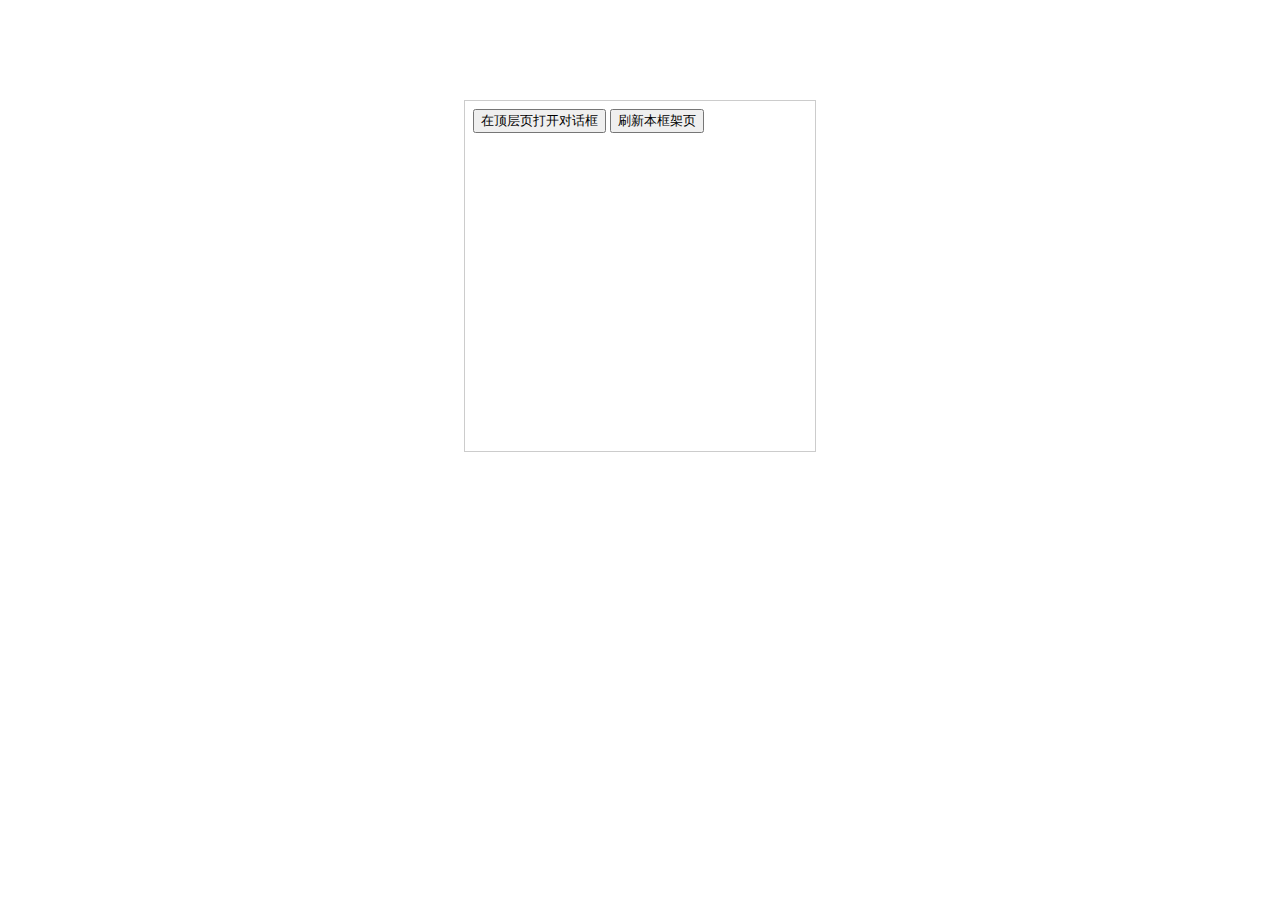
<file: document/Js库/artDialog(jb51.net)/artDialog-master/test/iframe/index.html>
<!doctype html>
<html>
<head>
	<meta charset="UTF-8">
	<title>test</title>
	<style>
		body {
			
			margin: 0;
		}
		#doc {
			height: 560px;
		}
		#doc iframe {
			display: block;
			width: 350px;
			border: 1px solid #CCC;
			height: 350px;
			margin: 100px auto 0 auto;
		}
	</style>
</head>
<body>
<script>
!/http/.test(location.protocol) && document.write('<h1>请在服务端预览（部分浏览器本地 iframe 会跨域无权限）</h1>');
</script>
<div id="doc">
	<iframe id="test-iframe" src="main.html"></iframe>
</div>
<script src="../../lib/sea.js"></script>
<script>
seajs.config({
  alias: {
    "jquery": "jquery-1.10.2.js"
  }
});
</script>
<script>
seajs.use(['../../src/dialog-plus'], function (dialog) {
	window.dialog = dialog;
});
</script>
</body>
</html>
</file>
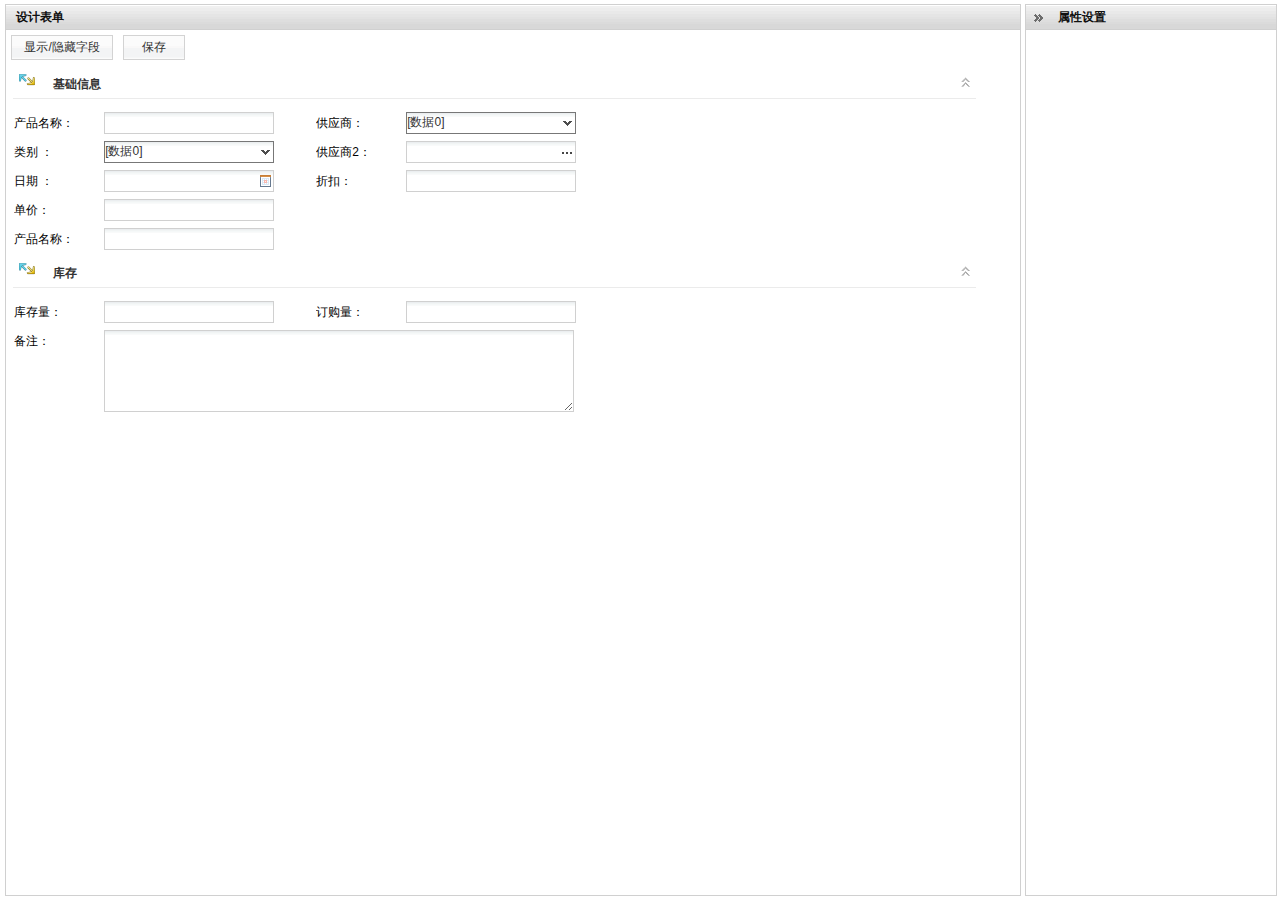
<file: document/Js库/jQuery LigerUI V1.2.5/Source/lab/formdesign/index.htm>
﻿<!DOCTYPE html PUBLIC "-//W3C//DTD XHTML 1.0 Transitional//EN" "http://www.w3.org/TR/xhtml1/DTD/xhtml1-transitional.dtd">

<html xmlns="http://www.w3.org/1999/xhtml">
<head>
    <title>表单设计器</title>
    <link href="../../lib/ligerUI/skins/Aqua/css/ligerui-all.css" rel="stylesheet" type="text/css" />
    <link href="../../lib/ligerUI/skins/Gray/css/all.css" rel="stylesheet" type="text/css" /> 
    <link href="../../lib/ligerUI/skins/ligerui-icons.css" rel="stylesheet" />
    <script src="../../lib/jquery/jquery-1.3.2.min.js"></script>
    <script src="../../lib/ligerUI/js/ligerui.all.js" type="text/javascript"></script> 
    <script src="../../lib/ligerUI/js/plugins/ligerForm.js"></script>
    <script src="../../lib/json2.js" type="text/javascript"></script>
    <link href="style.css" rel="stylesheet" />
     <style type="text/css">
        .middle input {
            display: block;width:30px; margin:2px;
        }
    </style>
</head>
<body style="padding:0px;">   
  <div id="layout1" style="width:99.2%; margin:0 auto; margin-top:4px; "> 
        <div position="center"  title="设计表单" id="designPanel"> 
            <div id="btnSelectFields" style="margin:5px; float:left;"></div>
            <div id="btnSaveToFile" style="margin:5px; float:left;"></div>
            <div id="formDesign" style="clear:both;"></div>
        </div>
        <div position="right" id="framecenter" title="属性设置">  
                <div id="formProperty">
                    

                </div>
            <div id="btnSaveProperty" style="margin:5px;"></div>
        </div>  
    </div> 

    <div id="fieldsSelector" style="display:none;">
        <div style="margin:4px;float:left;">
             <div id="listbox1"></div>  
         </div>
         <div style="margin:4px;float:left;" class="middle"> 
              <input type="button" onclick="moveToRight()" value=">" /> 
             <input type="button" onclick="moveAllToRight()" value=">>" />
              <input type="button" onclick="moveToLeft()" value="<" />
              <input type="button" onclick="moveAllToLeft()" value="<<" />
         </div>
        <div style="margin:4px;float:left;">
            <div id="listbox2"></div> 
        </div>  
    </div>

    <script type="text/javascript">
        var ICONS = {
            Group: "group.gif"
        };
        var demoData = [], demoGrid = { columns: [] };
        for (var i = 0; i < 9; i++) demoData.push({ id: i, value: i, text: '[数据' + i + ']' });
        demoGrid.columns.push({ display: 'ID', name: 'id' });
        demoGrid.columns.push({ display: 'Text', name: 'text' });
        demoGrid.data = { Rows: demoData };

        var dragging = false;
        var contextMenu = null; 
        var fieldReplace = $("<li class='l-fieldcontainer l-fieldcontainer-r'></li>").appendTo("body").hide();
        var fieldReplaceStatue = null;
        var options = { 
            labelCss: 'labelcontainer',
            fieldCss: 'fieldcontainer',
            fields: [],
            onAfterSetFields: function ()
            {
                var g = this, p = this.options; 
                f_setDrag();
                //f_setReadonly();
                if (formProperty)
                {
                    formProperty.set('fields', []);
                }
                $(".l-fieldcontainer-first").removeClass("l-fieldcontainer-first"); 
                setTimeout(function ()
                { 
                    $(".l-group")
                       .width($("#designPanel").width() * 0.95)
                       .find(".togglebtn").remove();
                    $(".l-group").append("<div class='togglebtn'></div>");
                      
                }, 20);
            }
        };
        $.ligerui.controls.Form.prototype.getNextField = function (field)
        {
            var g = this, p = this.options,	visited = false;
            for (var i = 0, l = p.fields.length; i < l; i++)
            {
                if (visited) return p.fields[i];
                if (p.fields[i] == field) visited = true; 
            }
            return null;
        };
        $.ligerui.controls.Form.prototype.moveField = function (fromIndex, toIndex, isAfter)
        {
            var g = this, p = this.options;
            if (!p.fields) return;
            var fromField = g.getField(fromIndex);
            var toField = g.getField(toIndex);
            if (fromField.newline != false)
            {
                var next = g.getNextField(fromField);
                if (next)
                {
                    if (next.newline == false) next.newline = true;
                }
            }
            if (!isAfter)
            {
                if (toField.newline != false)
                {
                    toField.newline = false;
                    fromField.newline = true;
                }
            }
            else
            {
                fromField.newline = false;
            }
            fromField.group = toField.group;
            //先移除欲移动的field
            p.fields.splice(fromIndex, 1);
            //重新计算 目标位置field的 index
            toIndex = $.inArray(toField, p.fields);
            //插入
            p.fields.splice(toIndex + (isAfter ? 1 : 0), 0, fromField);

            g.set('fields', p.fields);
        };


        $("#layout1").ligerLayout({ 
            rightWidth: 250,
            height: '100%',
            heightDiff: -4,
            space: 4 
        }); 
      
        var formDesign = $("#formDesign").ligerForm(options);
        var formProperty = $("#formProperty").ligerForm({
            onAfterSetFields: function ()
            {
                var g = this, p = this.options;
                if (!p.fields || !p.fields.length)
                {
                    $("#btnSaveProperty").hide();
                }
                else
                {
                    $("#btnSaveProperty").show();
                }
            }
        }); 
        var btnSaveToFile = $("#btnSaveToFile").ligerButton({
            click: f_saveToFile, text: '保存'
        }); 
        var btnSelectFields = $("#btnSelectFields").ligerButton({
            click: showFieldsSelector, text: '显示/隐藏字段',width:100
        });
        
        $("#formDesign li.l-fieldcontainer").live('mouseover', function ()
        {
            if (dragging) return;
            $(this).addClass("l-fieldcontainer-over");
        }).live('mouseout', function ()
        {
            $(this).removeClass("l-fieldcontainer-over");
        }).live('click', function ()
        {
            if (dragging) return;
            var selected = $(this).hasClass("l-fieldcontainer-selected");
            $("li.l-fieldcontainer-selected").removeClass("l-fieldcontainer-selected");
            if (!selected)
            { 
                $(this).addClass("l-fieldcontainer-selected");
            }
            f_setProperty();
        });

        f_setMenu();
        f_loadFile();
        function showFieldsSelector()
        {
            var fields = formDesign.get('fields');
            if (window.winFieldsSelector)
            {
                window.winFieldsSelector.show();
            } else
            {
                window.winFieldsSelector = $.ligerDialog.open({
                    target: $("#fieldsSelector"),
                    isResize: true,
                    title: '选择字段',
                    width: 400,
                    height: 270,
                    buttons: [
                        {
                            text: '确定', onclick: f_selectFields
                        },
                        {
                            text: '取消', onclick: function () { winFieldsSelector.hide() }
                        }
                    ]
                });
                $("#listbox1,#listbox2").ligerListBox({
                    isShowCheckBox: true,
                    isMultiSelect: true,
                    height: 190
                });
            }
          
            var data1 = [], data2 = [];
            $(fields).each(function (i, field)
            {
                var o = {
                    text: field.name,
                    id: field.name,
                    field : field
                }; 
                if (field.type == "hidden") data1.push(o);
                else data2.push(o);
            }); 
            liger.get("listbox1").setData(data1);
            liger.get("listbox2").setData(data2);
        }
        function f_selectFields()
        {
            var selecteds = liger.get("listbox2").data;
            var fields = formDesign.get('fields');
            var isChanged = false;
            $(fields).each(function (i, field)
            {
                if (find(field))
                {
                    if (field.type == "hidden")
                    {
                        field.type = field.oldtype || "text";
                        isChanged = true;
                    }
                } else
                {
                    if (field.type != "hidden")
                    {
                        field.oldtype = field.type;
                        field.type = "hidden";
                        isChanged = true;
                    }
                }
            });
            if (isChanged)
            {
                formDesign.set('fields', fields);
            }
            winFieldsSelector.hide();

            function find(field)
            {
                for (var i = 0, l = selecteds.length; i < l; i++)
                {
                    if (selecteds[i].field == field) return selecteds[i];
                }
                return null;
            }
        }
      
        function moveToLeft()
        {
            var box1 = liger.get("listbox1"), box2 = liger.get("listbox2");
            var selecteds = box2.getSelectedItems();
            if (!selecteds || !selecteds.length) return;
            box2.removeItems(selecteds);
            box1.addItems(selecteds);
        }
        function moveToRight()
        {
            var box1 = liger.get("listbox1"), box2 = liger.get("listbox2");
            var selecteds = box1.getSelectedItems();
            if (!selecteds || !selecteds.length) return;
            box1.removeItems(selecteds);
            box2.addItems(selecteds);
        }
        function moveAllToLeft()
        { 
            var box1 = liger.get("listbox1"), box2 = liger.get("listbox2");
            var selecteds = box2.data;
            if (!selecteds || !selecteds.length) return;
            box1.addItems(selecteds);
            box2.removeItems(selecteds); 
        }
        function moveAllToRight()
        { 
            var box1 = liger.get("listbox1"), box2 = liger.get("listbox2");
            var selecteds = box1.data;
            if (!selecteds || !selecteds.length) return;
            box2.addItems(selecteds);
            box1.removeItems(selecteds);
           
        }

        function f_loadFile()
        {
            formDesign.set({
                inputWidth: 170,
                labelWidth: 90,
                space: 40,
                fields: [ 
                { name: "ProductID", type: "hidden" },
                { label: "产品名称", name: "ProductName", width: 170, labelWidth: 90, space: 40, newline: true, type: "text", group: "基础信息", groupicon: ICONS.Group },
                {
                    label: "供应商", name: "SupplierID", width: 170, labelWidth: 90, space: 40, newline: false, type: "combobox", textField: "CompanyName", editor: {
                        data: demoData,grid:demoGrid,selectBoxWidth:400,selectBoxHeight:200
                    }
                },
                 
                {
                    label: "类别 ", name: "CategoryID", width: 170, labelWidth: 90, space: 40, newline: true, type: "select", textField: "CategoryName", editor: {
                        data: demoData
                    }
                },
                {
                    label: "供应商2", name: "SupplierID2", width: 170, labelWidth: 90, space: 40, newline: false, type: "popup", textField: "CompanyName2", editor: {
                        data: demoData, grid: demoGrid, selectBoxWidth: 400, selectBoxHeight: 200
                    }
                },
                { label: "日期 ", name: "AddTime", width: 170, labelWidth: 90, space: 40, newline: true, type: "date" },
                { label: "折扣", name: "QuantityPerUnit", width: 170, labelWidth: 90, space: 40, newline: false, type: "number" },
                { label: "单价", name: "UnitPrice", width: 170, labelWidth: 90, space: 40, newline: true, type: "number" },
                { label: "库存量", name: "UnitsInStock", width: 170, labelWidth: 90, space: 40, newline: true, type: "digits", group: "库存", groupicon: ICONS.Group },
                { label: "订购量", name: "UnitsOnOrder", width: 170, labelWidth: 90, space: 40, newline: false, type: "digits" },
                { label: "备注", name: "Remark", labelWidth: 90, space: 40, newline: true, type: "textarea", width: 470 },
                   { label: "产品名称", name: "ProductName", width: 170, labelWidth: 90, space: 40, newline: true, type: "text", group: "基础信息 ", groupicon: ICONS.Group }
                ]
            });
            //$.ajax({
            //    type: "GET",
            //    url: "data.json",
            //    dataType: "json",
            //    success: function (data)
            //    { 
            //        if (!data || !data.Fields) return;
            //        var fields = convertToFields(data.Fields);
            //        formDesign.set({
            //            labelWidth: data.LabelWidth,
            //            inputWidth: data.InputWidth,
            //            space: data.Space,
            //            fields: fields
            //        });
            //    },
            //    error: function ()
            //    {
            //    }
            //});
        }
        function showMessage(message)
        {
            var input = $("<textarea style='width:99%;height:220px' />").val(message);
            $.ligerDialog.show({
                target: input,
                width: 400,
                height:290,
                showMax: false,
                showToggle: false,
                showMin: false 
            });
        }
        function f_saveToFile()
        {
            showMessage(JSON.stringify(formDesign.get('fields')));
            //$.ajax({
            //    type: "post",
            //    url: "save.ashx",
            //    data: {
            //        fields: JSON.stringify(formDesign.get('fields'))
            //    },
            //    dataType: "json",
            //    success: function (data) {
            //        if (!data) return;
            //        if (data.error) alert('保存发生错误');
            //        else alert('保存成功');
            //    },
            //    error: function () {
            //        alert('保存发生错误');
            //    }
            //});
        }

        function convertToFields(FormFields) {
            var fields = [];
            $(FormFields).each(function ()
            {
                var o = {
                    name: this.Name,
                    type: this.Type || 'text',
                    width: this.Width,
                    newline: this.NewLine,
                    label: this.Label,
                    group: this.Group
                };
                o.editor = getEditorByType(o.type); 
                if (o.group) o.groupicon = ICONS.Group;
                fields.push(o);
            }); 
            return fields;
        }

        function getEditorByType(type)
        {
            if ($.inArray(type, ["select", "radiolist", "checkboxlist", "listbox"]) != -1)
            {
                return { data: demoData };
            }
            if ($.inArray(type, ["combobox", "popup"]) != -1)
            {
                return {
                    grid: demoGrid,
                    selectBoxWidth: 400,
                    selectBoxHeight: 170,
                    textField: 'text',
                    valueField: 'id'
                };
            }
            return null;
        }
        function f_init() {
        }


        function f_setDrag()
        { 
            
            $('li.l-fieldcontainer').ligerDrag({ 
                revert: true, handler: '.labelcontainer',
                proxy: function ()
                {
                    var div = $("<div class='fieldproxy'></div>");
                    //$(this).clone().appendTo(div);
                    div.add(fieldReplace).width($(this).width());
                    div.add(fieldReplace).height($(this).height());
                    div.appendTo('body');
                    return div;
                },
                onrevert: function ()
                {
                    return false;
                },
                ondrag: function (current, e)
                {
                    dragging = true;
                    var pageX = e.pageX || e.screenX, pageY = e.pageY || e.screenY;
                    var height = this.proxy.height(), width = this.proxy.width();
                    var centerX = pageX , centerY = pageY - height / 2;
                    this.target.hide();

                    var result = getPositionIn($('li.l-fieldcontainer').not(this.handler), centerX, centerY); 
                    if (result)
                    {
                        if (result != true)
                        { 
                            fieldReplace.show();
                            //判断是否跟上次匹配的位置一致
                            if (fieldReplaceStatue &&
                            fieldReplaceStatue.fieldindex == result.fieldindex &&
                            fieldReplaceStatue.position == result.position)
                            {
                                return;
                            } 
                            if (result.position == "left")
                            {
                                fieldReplace.insertBefore(result.element);
                            } else if (result.position = "right")
                            {
                                fieldReplace.insertAfter(result.element);
                            }
                            fieldReplaceStatue = result;
                        }
                    }
                    //没有匹配到
                    else
                    { 
                        fieldReplacePosition = null;
                        fieldReplace.hide();
                    }
                },
                onStopDrag: function (current, e)
                {
                    dragging = false;
                    fieldReplacePosition = null;
                    fieldReplace.hide();
                    this.target.show();
                    if (fieldReplaceStatue)
                    {
                        var fromIndex = parseInt(this.target.attr("fieldindex"));
                        var toIndex = parseInt(fieldReplaceStatue.fieldindex);
                        formDesign.moveField(fromIndex, toIndex, fieldReplaceStatue.position == "right")
                    }
                }
            });
        }


        //从指定的元素集合匹配位置
        function getPositionIn(jelements,x,y)
        {
            for (var i = 0, l = jelements.length; i < l;i++)
            {
                var element = jelements[i];
                var r = positionIn($(element), x, y);
                if (r) return r;
            }
            return null;
        }

        //坐标在目标区域范围内
        function positionIn(jelement,x,y)
        { 
            var height = jelement.height(), width = jelement.width();
            var left = jelement.position().left, top = jelement.position().top;
            var diff = 3;
            if (y > top + diff && y < top + height -diff)
            {
                if (x > left + diff && x < left + width/2 - diff)
                {
                    if (jelement.hasClass("l-fieldcontainer-r")) return true;
                    return {
                        element: jelement,
                        fieldindex: jelement.attr("fieldindex"),
                        position: "left"
                    };
                }
                if (x > left + width / 2 + diff && x < left + width - diff)
                {
                    if (jelement.hasClass("l-fieldcontainer-r")) return true;
                    return {
                        element: jelement,
                        fieldindex: jelement.attr("fieldindex"),
                        position: "right"
                    }; 
                }
            }
            return null;
        }

        function f_addGroup()
        {
            
        }
        function f_deleteField()
        {
            
        }
 

        function f_setMenu()
        {
            contextMenu = $.ligerMenu({
                width: 120,
                height : 400,
                items:
                    [
                    { text: '增加分组', click: f_addGroup } ,
                    { line: true },
                    { text: '删除项', click: f_deleteField }
                    ]
            });
            $(".l-layout-header,.l-group").bind("contextmenu", function (e)
            {
                contextMenu.show({ top: e.pageY, left: e.pageX });
                return false;
            });
        }
        function f_setReadonly()
        {
            $("input").attr("readonly", true);
        }
        
        
        //保存，更新值
        function f_saveProperty()
        {
            var selected = $("li.l-fieldcontainer-selected");
            var fieldindex = selected.attr("fieldindex");
            var field = formDesign.getField(fieldindex);
            $.extend(field, formProperty.getData());
            formDesign.set('fields', formDesign.options.fields);
             
        }

        function getValueByType(value, type)
        {
            if (type == "number")
            {
                return parseInt(value);
            }
            if (type == "boolean")
            {
                return value == "true" || value == true ? true : false;
            }
            return value;
        }
        //获取field属性编辑框列表，初始化值
        function f_setProperty()
        {
            var selected = $("li.l-fieldcontainer-selected");
            if (!selected.length)
            {
                formProperty.set('fields', []);
            }
            var fieldindex = selected.attr("fieldindex");
            var field = formDesign.getField(fieldindex);
            if (field == null)
            {
                formProperty.set('fields', []);
            }
            var fields = f_getFieldProperties(field,fieldindex);
            formProperty.set('fields', fields);
            formProperty.setData(field);
        }

        function f_getFieldProperties(field,fieldIndex)
        {
            var properties = [];
            for (var name in field) {
                if (name == "name" || name == "groupicon" || name == "editor") continue; 
                var editor = propFieldEditors[name];
                var pro = $.extend({
                    name: name,
                    label: name,
                    width: 110,
                    newline: true,
                    type: 'text'
                }, editor);
                properties.push(pro);
            }
            return properties;
        }
        var propFieldEditors = {
            newline: {
                label: '在新行显示',
                type: 'checkbox'
            },
            width: {
                label: '宽度',
                type: 'int'
            },
            labelWidth: {
                label: '标签宽度',
                type: 'int'
            },
            space: {
                label: '间隔',
                type: 'int'
            },
            label: {
                label: '标签' 
            },
            group: {
                label: '分组'
            },
            type: {
                label: '编辑器类型',
                type: 'select',
                editor: {
                    data: [ 
                        { id: 'text', text: '文本框' },
                        { id: 'int', text: '整数编辑框' },
                        { id: 'number', text: '浮点数编辑框' },
                        { id: 'currency', text: '货币编辑框' },
                        { id: 'combobox', text: '表格下拉框' },
                        { id: 'select', text: '简单下拉框' },
                        { id: 'popup', text: '弹出选取框' },
                        { id: 'date', text: '日期编辑' },
                        { id: 'checkbox', text: '复选框' },
                        { id: 'listbox', text: '列表框' },
                        { id: 'radiolist', text: '单选框列表' },
                        { id: 'checkboxlist', text: '多选复选框' },
                        { id: 'textarea', text: '多行编辑框' },
                        { id: 'htmleditor', text: 'HTML编辑框' }
                    ]
                }
            }
        };
     </script> 
</body>
</html>
</file>
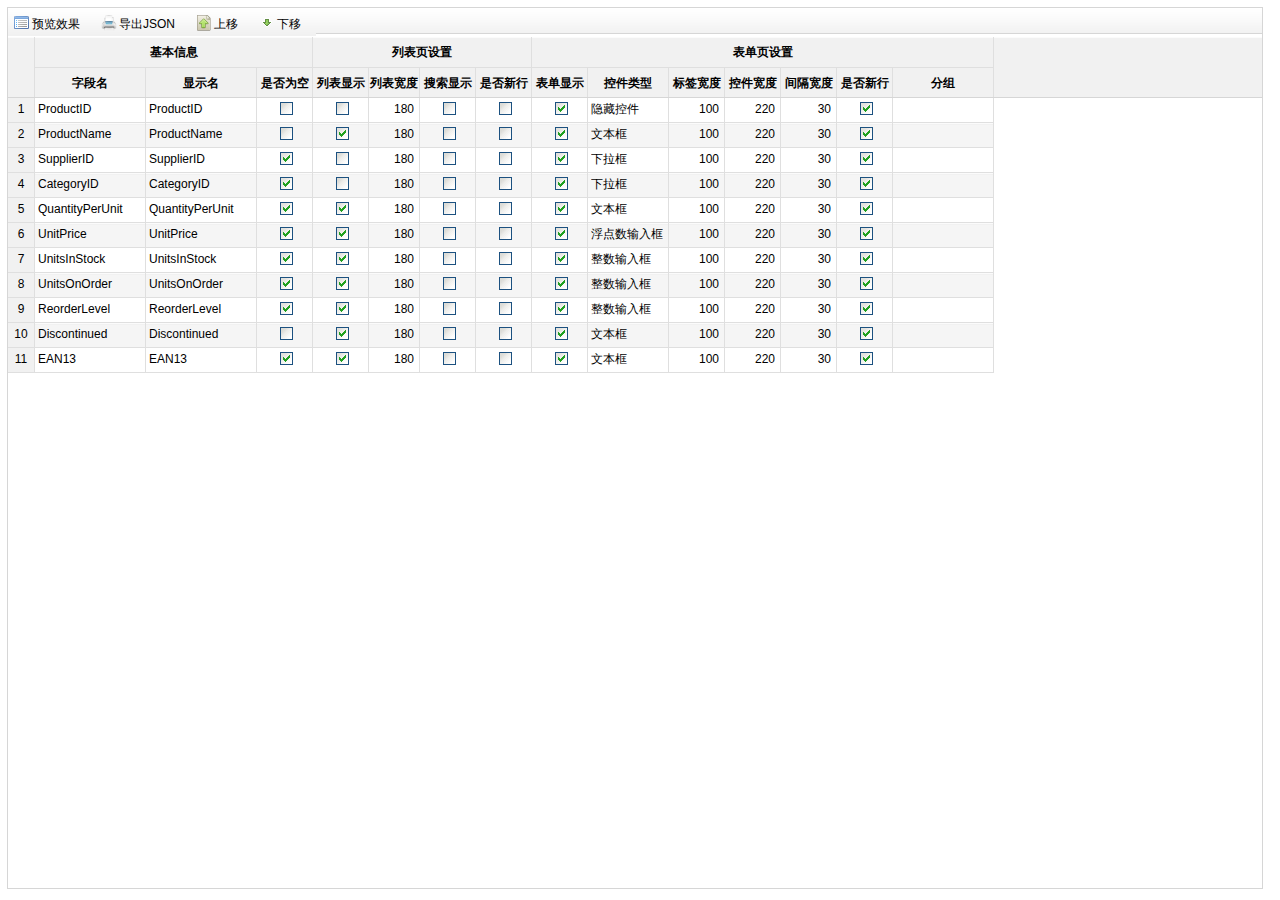
<file: document/Js库/jQuery LigerUI V1.2.5/Source/lab/generate/index.htm>
﻿<!DOCTYPE html PUBLIC "-//W3C//DTD XHTML 1.0 Transitional//EN" "http://www.w3.org/TR/xhtml1/DTD/xhtml1-transitional.dtd">
<html xmlns="http://www.w3.org/1999/xhtml">
<head>
    <title>ligerui表格表单设计器</title>
    <link href="../../lib/ligerUI/skins/Aqua/css/ligerui-all.css" rel="stylesheet" type="text/css" /> 
    <link href="../../lib/ligerUI/skins/Gray/css/all.css" rel="stylesheet" type="text/css" />
    <link href="../../lib/ligerUI/skins/ligerui-icons.css" rel="stylesheet" type="text/css" />
    <script src="../../lib/jquery/jquery-1.3.2.min.js" type="text/javascript"></script>    
    <script src="../../demos/grid/AllProductData.js" type="text/javascript"></script>
    <script src="../../lib/ligerUI/js/ligerui.min.js" type="text/javascript"></script>
    <script src="../../demos/filter/ligerGrid.showFilter.js" type="text/javascript"></script>
    <link href="../lab.css" rel="stylesheet" type="text/css" />
    <script src="data.js" type="text/javascript"></script>
    <script src="../lab.js" type="text/javascript"></script>
    <script src="index.js" type="text/javascript"></script>
</head>
<body></body>
</html>
</file>
<file: document/Js库/artDialog(jb51.net)/artDialog-master/css/ui-dialog.css>
/*!
 * ui-dialog.css
 * Date: 2014-07-03
 * https://github.com/aui/artDialog
 * (c) 2009-2014 TangBin, http://www.planeArt.cn
 *
 * This is licensed under the GNU LGPL, version 2.1 or later.
 * For details, see: http://www.gnu.org/licenses/lgpl-2.1.html
 */
.ui-dialog {
    *zoom:1;
    _float: left;
    position: relative;
    background-color: #FFF;
    border: 1px solid #999;
    border-radius: 6px;
    outline: 0;
    background-clip: padding-box;
    font-family: Helvetica, arial, sans-serif;
    font-size: 14px;
    line-height: 1.428571429;
    color: #333;
    opacity: 0;
    -webkit-transform: scale(0);
    transform: scale(0);
    -webkit-transition: -webkit-transform .15s ease-in-out, opacity .15s ease-in-out;
    transition: transform .15s ease-in-out, opacity .15s ease-in-out;
}
.ui-popup-show .ui-dialog {
    opacity: 1;
    -webkit-transform: scale(1);
    transform: scale(1);
}
.ui-popup-focus .ui-dialog {
    box-shadow: 0 0 8px rgba(0, 0, 0, 0.1);
}
.ui-popup-modal .ui-dialog {
    box-shadow: 0 0 8px rgba(0, 0, 0, 0.1), 0 0 256px rgba(255, 255, 255, .3);
}
.ui-dialog-grid {
    width: auto;
    margin: 0;
    border: 0 none;
    border-collapse:collapse;
    border-spacing: 0;
    background: transparent;
}
.ui-dialog-header,
.ui-dialog-body,
.ui-dialog-footer {
    padding: 0;
    border: 0 none;
    text-align: left;
    background: transparent;
}
.ui-dialog-header {
    white-space: nowrap;
    border-bottom: 1px solid #E5E5E5;
}
.ui-dialog-close {
    position: relative;
    _position: absolute;
    float: right;
    top: 13px;
    right: 13px;
    _height: 26px;
    padding: 0 4px;
    font-size: 21px;
    font-weight: bold;
    line-height: 1;
    color: #000;
    text-shadow: 0 1px 0 #FFF;
    opacity: .2;
    filter: alpha(opacity=20);
    cursor: pointer;
    background: transparent;
    _background: #FFF;
    border: 0;
    -webkit-appearance: none;
}
.ui-dialog-close:hover,
.ui-dialog-close:focus {
    color: #000000;
    text-decoration: none;
    cursor: pointer;
    outline: 0;
    opacity: 0.5;
    filter: alpha(opacity=50);
}
.ui-dialog-title {
    margin: 0;
    line-height: 1.428571429;
    min-height: 16.428571429px;
    padding: 15px;
    overflow:hidden; 
    white-space: nowrap;
    text-overflow: ellipsis;
    font-weight: bold;
    cursor: default;
}
.ui-dialog-body {
    padding: 20px;
    text-align: center;
}
.ui-dialog-content {
    display: inline-block;
    position: relative;
    vertical-align: middle;
    *zoom: 1;
    *display: inline;
    text-align: left;
}
.ui-dialog-footer {
    padding: 0 20px 20px 20px;
}
.ui-dialog-statusbar {
    float: left;
    margin-right: 20px;
    padding: 6px 0;
    line-height: 1.428571429;
    font-size: 14px;
    color: #888;
    white-space: nowrap;
}
.ui-dialog-statusbar label:hover {
    color: #333;
}
.ui-dialog-statusbar input,
.ui-dialog-statusbar .label {
    vertical-align: middle;
}
.ui-dialog-button {
    float: right;
    white-space: nowrap;
}
.ui-dialog-footer button+button {
    margin-bottom: 0;
    margin-left: 5px;
}
.ui-dialog-footer button {
    width:auto;
    overflow:visible;
    display: inline-block;
    padding: 6px 12px;
    _margin-left: 5px;
    margin-bottom: 0;
    font-size: 14px;
    font-weight: normal;
    line-height: 1.428571429;
    text-align: center;
    white-space: nowrap;
    vertical-align: middle;
    cursor: pointer;
    background-image: none;
    border: 1px solid transparent;
    border-radius: 4px;
    -webkit-user-select: none;
     -moz-user-select: none;
      -ms-user-select: none;
       -o-user-select: none;
          user-select: none;
}

.ui-dialog-footer button:focus {
  outline: thin dotted #333;
  outline: 5px auto -webkit-focus-ring-color;
  outline-offset: -2px;
}

.ui-dialog-footer button:hover,
.ui-dialog-footer button:focus {
  color: #333333;
  text-decoration: none;
}

.ui-dialog-footer button:active {
  background-image: none;
  outline: 0;
  -webkit-box-shadow: inset 0 3px 5px rgba(0, 0, 0, 0.125);
          box-shadow: inset 0 3px 5px rgba(0, 0, 0, 0.125);
}
.ui-dialog-footer button[disabled] {
  pointer-events: none;
  cursor: not-allowed;
  opacity: 0.65;
  filter: alpha(opacity=65);
  -webkit-box-shadow: none;
          box-shadow: none;
}

.ui-dialog-footer button {
  color: #333333;
  background-color: #ffffff;
  border-color: #cccccc;
}

.ui-dialog-footer button:hover,
.ui-dialog-footer button:focus,
.ui-dialog-footer button:active {
  color: #333333;
  background-color: #ebebeb;
  border-color: #adadad;
}

.ui-dialog-footer button:active{
  background-image: none;
}

.ui-dialog-footer button[disabled],
.ui-dialog-footer button[disabled]:hover,
.ui-dialog-footer button[disabled]:focus,
.ui-dialog-footer button[disabled]:active {
  background-color: #ffffff;
  border-color: #cccccc;
}

.ui-dialog-footer button.ui-dialog-autofocus {
  color: #ffffff;
  background-color: #428bca;
  border-color: #357ebd;
}

.ui-dialog-footer button.ui-dialog-autofocus:hover,
.ui-dialog-footer button.ui-dialog-autofocus:focus,
.ui-dialog-footer button.ui-dialog-autofocus:active {
  color: #ffffff;
  background-color: #3276b1;
  border-color: #285e8e;
}

.ui-dialog-footer button.ui-dialog-autofocus:active {
  background-image: none;
}
.ui-popup-top-left .ui-dialog,
.ui-popup-top .ui-dialog,
.ui-popup-top-right .ui-dialog {
    top: -8px;
}
.ui-popup-bottom-left .ui-dialog,
.ui-popup-bottom .ui-dialog,
.ui-popup-bottom-right .ui-dialog {
    top: 8px;
}
.ui-popup-left-top .ui-dialog,
.ui-popup-left .ui-dialog,
.ui-popup-left-bottom .ui-dialog {
    left: -8px;
}
.ui-popup-right-top .ui-dialog,
.ui-popup-right .ui-dialog,
.ui-popup-right-bottom .ui-dialog {
    left: 8px;
}

.ui-dialog-arrow-a,
.ui-dialog-arrow-b {
    position: absolute;
    display: none;
    width: 0;
    height: 0;
    overflow:hidden;
    _color:#FF3FFF;
    _filter:chroma(color=#FF3FFF);
    border:8px dashed transparent;
}
.ui-popup-follow .ui-dialog-arrow-a,
.ui-popup-follow .ui-dialog-arrow-b{
    display: block;
}
.ui-popup-top-left .ui-dialog-arrow-a,
.ui-popup-top .ui-dialog-arrow-a,
.ui-popup-top-right .ui-dialog-arrow-a {
    bottom: -16px;
    border-top:8px solid #7C7C7C;
}
.ui-popup-top-left .ui-dialog-arrow-b,
.ui-popup-top .ui-dialog-arrow-b,
.ui-popup-top-right .ui-dialog-arrow-b {
    bottom: -15px;
    border-top:8px solid #fff;
}
.ui-popup-top-left .ui-dialog-arrow-a,
.ui-popup-top-left .ui-dialog-arrow-b  {
    left: 15px;
}
.ui-popup-top .ui-dialog-arrow-a,
.ui-popup-top .ui-dialog-arrow-b  {
    left: 50%;
    margin-left: -8px;
}
.ui-popup-top-right .ui-dialog-arrow-a,
.ui-popup-top-right .ui-dialog-arrow-b {
    right: 15px;
}
.ui-popup-bottom-left .ui-dialog-arrow-a,
.ui-popup-bottom .ui-dialog-arrow-a,
.ui-popup-bottom-right .ui-dialog-arrow-a {
    top: -16px;
    border-bottom:8px solid #7C7C7C;
}
.ui-popup-bottom-left .ui-dialog-arrow-b,
.ui-popup-bottom .ui-dialog-arrow-b,
.ui-popup-bottom-right .ui-dialog-arrow-b {
    top: -15px;
    border-bottom:8px solid #fff;
}
.ui-popup-bottom-left .ui-dialog-arrow-a,
.ui-popup-bottom-left .ui-dialog-arrow-b {
    left: 15px;
}
.ui-popup-bottom .ui-dialog-arrow-a,
.ui-popup-bottom .ui-dialog-arrow-b {
    margin-left: -8px;
    left: 50%;
}
.ui-popup-bottom-right .ui-dialog-arrow-a,
.ui-popup-bottom-right .ui-dialog-arrow-b {
    right: 15px;
}
.ui-popup-left-top .ui-dialog-arrow-a,
.ui-popup-left .ui-dialog-arrow-a,
.ui-popup-left-bottom .ui-dialog-arrow-a {
    right: -16px;
    border-left:8px solid #7C7C7C;
}
.ui-popup-left-top .ui-dialog-arrow-b,
.ui-popup-left .ui-dialog-arrow-b,
.ui-popup-left-bottom .ui-dialog-arrow-b {
    right: -15px;
    border-left:8px solid #fff;
}
.ui-popup-left-top .ui-dialog-arrow-a,
.ui-popup-left-top .ui-dialog-arrow-b {
    top: 15px;
}
.ui-popup-left .ui-dialog-arrow-a,
.ui-popup-left .ui-dialog-arrow-b {
    margin-top: -8px;
    top: 50%;
}
.ui-popup-left-bottom .ui-dialog-arrow-a,
.ui-popup-left-bottom .ui-dialog-arrow-b {
    bottom: 15px;
}
.ui-popup-right-top .ui-dialog-arrow-a,
.ui-popup-right .ui-dialog-arrow-a,
.ui-popup-right-bottom .ui-dialog-arrow-a {
    left: -16px;
    border-right:8px solid #7C7C7C;
}
.ui-popup-right-top .ui-dialog-arrow-b,
.ui-popup-right .ui-dialog-arrow-b,
.ui-popup-right-bottom .ui-dialog-arrow-b {
    left: -15px;
    border-right:8px solid #fff;
}
.ui-popup-right-top .ui-dialog-arrow-a,
.ui-popup-right-top .ui-dialog-arrow-b {
    top: 15px;
}
.ui-popup-right .ui-dialog-arrow-a,
.ui-popup-right .ui-dialog-arrow-b {
    margin-top: -8px;
    top: 50%;
}
.ui-popup-right-bottom .ui-dialog-arrow-a,
.ui-popup-right-bottom .ui-dialog-arrow-b {
    bottom: 15px;
}


@-webkit-keyframes ui-dialog-loading {
    0% {
        -webkit-transform: rotate(0deg);
    }
    100% {
        -webkit-transform: rotate(360deg);
    }
}
@keyframes ui-dialog-loading {
    0% {
        transform: rotate(0deg);
    }
    100% {
        transform: rotate(360deg);
    }
}

.ui-dialog-loading {
    vertical-align: middle;
    position: relative;
    display: block;
    *zoom: 1;
    *display: inline;
    overflow: hidden;
    width: 32px;
    height: 32px;
    top: 50%;
    margin: -16px auto 0 auto;
    font-size: 0;
    text-indent: -999em;
    color: #666;
}
.ui-dialog-loading {
    width: 100%\9;
    text-indent: 0\9;
    line-height: 32px\9;
    text-align: center\9;
    font-size: 12px\9;
}

.ui-dialog-loading::after {
    position: absolute;
    content: '';
    width: 3px;
    height: 3px;
    margin: 14.5px 0 0 14.5px;
    border-radius: 100%;
    box-shadow: 0 -10px 0 1px #ccc, 10px 0px #ccc, 0 10px #ccc, -10px 0 #ccc, -7px -7px 0 0.5px #ccc, 7px -7px 0 1.5px #ccc, 7px 7px #ccc, -7px 7px #ccc;
    -webkit-transform: rotate(360deg);
    -webkit-animation: ui-dialog-loading 1.5s infinite linear;
    transform: rotate(360deg);
    animation: ui-dialog-loading 1.5s infinite linear;
    display: none\9;
}
</file>
<file: document/Js库/artDialog(jb51.net)/artDialog-master/doc/css/doc.css>
.doc-line {
	height: 3px;
}
.doc-gotop {
	position: fixed;
	bottom: 5px;
	right: 5px;
	z-index: 9;
}
h1 span[id],
h2 span[id],
h3 span[id],
h4 span[id],
h5 span[id],
h6 span[id] {
	cursor: pointer;
}

/*避免对话框样式被工具生成的全局样式污染*/
.ui-dialog table,
.ui-dialog table tr,
.ui-dialog tr td,
.ui-dialog tr:nth-child(2n) {
	border: 0 none;
	background: transparent;
}
.ui-dialog td.ui-dialog-header {
	border-bottom: 1px solid #E5E5E5;
}


code.sh_sourceCode { color: #000000; font-weight: normal; font-style: normal; }
code.sh_sourceCode .sh_keyword { color: #009; font-weight: bold; font-style: normal; }
code.sh_sourceCode .sh_type { color: #0000ff; font-weight: normal; font-style: normal; }
code.sh_sourceCode .sh_string { color: #00F; font-weight: normal; font-style: normal; }
code.sh_sourceCode .sh_regexp { color: #060; font-weight: normal; font-style: normal; }
code.sh_sourceCode .sh_specialchar { color: #C42DA8; font-weight: normal; font-style: normal; }
code.sh_sourceCode .sh_comment { color: #999; font-weight: normal; font-style: italic; }
code.sh_sourceCode .sh_number { color: #F00; font-weight: normal; font-style: normal; }
code.sh_sourceCode .sh_codeproc { color: #00b800; font-weight: normal; font-style: normal; }
code.sh_sourceCode .sh_symbol { color: #009; font-weight: bold; font-style: normal; }
code.sh_sourceCode .sh_function { color: #000; font-weight: normal; font-style: normal; }
code.sh_sourceCode .sh_cbracket { color: #009; font-weight: bold; font-style: normal; }
code.sh_sourceCode .sh_url { color: #ff0000; font-weight: normal; font-style: normal; }
code.sh_sourceCode .sh_date { color: #0000ff; font-weight: bold; font-style: normal; }
code.sh_sourceCode .sh_time { color: #0000ff; font-weight: bold; font-style: normal; }
code.sh_sourceCode .sh_file { color: #0000ff; font-weight: bold; font-style: normal; }
code.sh_sourceCode .sh_ip { color: #ff0000; font-weight: normal; font-style: normal; }
code.sh_sourceCode .sh_name { color: #ff0000; font-weight: normal; font-style: normal; }
code.sh_sourceCode .sh_variable { color: #ec7f15; font-weight: normal; font-style: normal; }
code.sh_sourceCode .sh_oldfile { color: #C42DA8; font-weight: normal; font-style: normal; }
code.sh_sourceCode .sh_newfile { color: #ff0000; font-weight: normal; font-style: normal; }
code.sh_sourceCode .sh_difflines { color: #0000ff; font-weight: bold; font-style: normal; }
code.sh_sourceCode .sh_selector { color: #ec7f15; font-weight: normal; font-style: normal; }
code.sh_sourceCode .sh_property { color: #0000ff; font-weight: bold; font-style: normal; }
code.sh_sourceCode .sh_value { color: #ff0000; font-weight: normal; font-style: normal; }
code.sh_sourceCode .sh_codedef_var { color: #909; font-weight: normal; font-style: normal; }
code.sh_sourceCode .sh_codedef_func { color: #099; font-weight: normal; font-style: normal; }
</file>
<file: document/Js库/jQuery LigerUI V1.2.5/Source/lib/ligerUI/skins/Aqua/css/ligerui-all.css>
﻿@import url("ligerui-common.css");
@import url("ligerui-dialog.css");
@import url("ligerui-form.css");
@import url("ligerui-grid.css");
@import url("ligerui-layout.css");
@import url("ligerui-menu.css");
@import url("ligerui-tab.css");
@import url("ligerui-tree.css");
</file>
<file: document/Js库/jQuery LigerUI V1.2.5/Source/lib/ligerUI/skins/Gray/css/all.css>
﻿@import url("common.css");
@import url("form.css");
@import url("grid.css");
@import url("grid.css");
@import url("layout.css");
@import url("tab.css");
@import url("dialog.css");
</file>
<file: document/Js库/jQuery LigerUI V1.2.5/Source/lib/ligerUI/skins/ligerui-icons.css>
﻿.l-icon{ width:16px; height:16px; overflow:hidden;}
.l-icon-add{ background:url('icons/add.gif') no-repeat center;}
.l-icon-edit{ background:url('icons/edit.gif') no-repeat center;}
.l-icon-view{ background:url('icons/view.gif') no-repeat center;}
.l-icon-delete{ background:url('icons/delete.gif') no-repeat center;}
.l-icon-back{ background:url('icons/back.gif') no-repeat center;}
.l-icon-bluebook{ background:url('icons/bluebook.gif') no-repeat center;}
.l-icon-bookpen{ background:url('icons/bookpen.gif') no-repeat center;} 
.l-icon-coffee{ background:url('icons/coffee.gif') no-repeat center;}
.l-icon-cut{ background:url('icons/cut.gif') no-repeat center;}
.l-icon-discuss{ background:url('icons/discuss.gif') no-repeat center;} 
.l-icon-graywarn{ background:url('icons/graywarn.gif') no-repeat center;}
.l-icon-greenwarn{ background:url('icons/greenwarn.gif') no-repeat center;}
.l-icon-help{ background:url('icons/help.gif') no-repeat center;}
.l-icon-home{ background:url('icons/home.gif') no-repeat center;}
.l-icon-lock{ background:url('icons/lock.gif') no-repeat center;}
.l-icon-logout{ background:url('icons/logout.gif') no-repeat center;}
.l-icon-mailbox{ background:url('icons/mailbox.gif') no-repeat center;}
.l-icon-memeber{ background:url('icons/memeber.gif') no-repeat center;}
.l-icon-modify{ background:url('icons/modify.gif') no-repeat center;}
.l-icon-msn{ background:url('icons/msn.gif') no-repeat center;}
.l-icon-ok{ background:url('icons/ok.gif') no-repeat center;}
.l-icon-outbox{ background:url('icons/outbox.gif') no-repeat center;}
.l-icon-pager{ background:url('icons/pager.gif') no-repeat center;}
.l-icon-photograph{ background:url('icons/photograph.gif') no-repeat center;}
.l-icon-prev{ background:url('icons/prev.gif') no-repeat center;}
.l-icon-print{ background:url('icons/print.gif') no-repeat center;}
.l-icon-qq{ background:url('icons/qq.gif') no-repeat center;}
.l-icon-refresh{ background:url('icons/refresh.gif') no-repeat center;}
.l-icon-right{ background:url('icons/right.gif') no-repeat center;}
.l-icon-save-disabled{ background:url('icons/save-disabled.gif') no-repeat center;}
.l-icon-save{ background:url('icons/save.gif') no-repeat center;}
.l-icon-search{ background:url('icons/search.gif') no-repeat center;}
.l-icon-search2{ background:url('icons/search2.gif') no-repeat center;}
.l-icon-settings{ background:url('icons/settings.gif') no-repeat center;}
.l-icon-TRUE{ background:url('icons/TRUE.gif') no-repeat center;}
.l-icon-up{ background:url('icons/up.gif') no-repeat center;}
.l-icon-down{ background:url('icons/down.gif') no-repeat center;}
.l-icon-role{ background:url('icons/role.gif') no-repeat center;}
.l-icon-config{ background:url('icons/config.gif') no-repeat center;}
.l-icon-address{ background:url('icons/address.gif') no-repeat center;}
.l-icon-process{ background:url('icons/process.gif') no-repeat center;}
.l-icon-archives{ background:url('icons/archives.gif') no-repeat center;}
.l-icon-attibutes{ background:url('icons/attibutes.gif') no-repeat center;}
.l-icon-busy{ background:url('icons/busy.gif') no-repeat center;}
.l-icon-calendar{ background:url('icons/calendar.gif') no-repeat center;}
.l-icon-comment{ background:url('icons/comment.gif') no-repeat center;}
.l-icon-plus{ background:url('icons/plus.gif') no-repeat center;}
.l-icon-communication{ background:url('icons/communication.gif') no-repeat center;}
.l-icon-customers{ background:url('icons/customers.gif') no-repeat center;}
.l-icon-database{ background:url('icons/database.gif') no-repeat center;}
.l-icon-myaccount{ background:url('icons/myaccount.gif') no-repeat center;}
</file>
<file: document/Js库/jQuery LigerUI V1.2.5/Source/lab/formdesign/style.css>
﻿
.l-form .l-fieldcontainer { padding:0; border:1px solid #FFFFFF; }

.l-form .l-fieldcontainer-over {
	border:1px dashed #ff6a00; cursor:pointer;
}

.l-form .l-fieldcontainer-selected {
	border:1px solid #ff6a00; cursor:pointer;
}
.l-form .l-fieldcontainer-over .labelcontainer, .l-form .l-fieldcontainer-over .fieldlcontainer {
	 
}

.fieldproxy {
	border:1px dashed #d3d3d3; background:#FAFAFA;  position:absolute; z-index:99;
}
.l-form .l-fieldcontainer-r {
	border:1px solid #d3d3d3; background:#FAFAFA;  
} 

.l-textarea{ width:99%; margin:0px; height:80px;}
</file>
<file: document/Js库/jQuery LigerUI V1.2.5/Source/lab/lab.css>
﻿ .jloading{ position:absolute; right:0; top:0; padding:4px; color:White; background:#6287AC; z-index:99999; border-left:1px solid #53779D; border-bottom:1px solid #53779D;filter:alpha(opacity=70);opacity:0.70;}
 
 
.chk-icon{ background:url(../lib/ligerUI/skins/Aqua/images/controls/checkbox.gif) 0px 0px; height:13px; line-height:13px; width:13px; margin:4px 20px; display:block; cursor:pointer;}
.chk-icon-selected{ background-position:0px -13px;}

/* 按钮 */
.button{line-height:25px;height:25px;background:url('images/button1.gif') repeat-x; position:relative; margin-top:8px; margin-bottom:8px;color:#2C69A2; width:120px; cursor:pointer;}
.button-l,.button-r{ width:2px;height:25px;background:url('images/button1.gif') no-repeat; position:absolute; }
.button-l{ left:0px; background-position:0px -25px;}
.button-r{ right:0px;background-position:0px -50px;}
.button-icon{ position:absolute; left:7px; top:6px;}
.button img{ width:16px; height:16px;}
.button span{ display:block; margin-left:30px;text-align: center; } 
.buttonnoicon span{ margin-left:4px; } 
 
 
.button2,.button2 .button-l,.button2 .button-r{background-image:url('images/button2.gif'); line-height:23px; height:23px; color:#333;}
.button2 .button-icon{   top:4px;}
.button2 .button-l,.button2 .button-r{ background-position:0px -23px; width:1px;}

/* 搜索框 */
.searchtitle{ padding-left:28px; position:relative;}
.searchtitle img{ width:22px; height:22px; position:absolute; left:0; top:0;}
.searchtitle span{ font-size:14px; font-weight:bold;}
.searchtitle .togglebtn{ position:absolute; top:6px; right:15px; background:url(images/toggle.gif) no-repeat 0px 0px; height:10px; width:9px; cursor:pointer;}
.searchtitle .togglebtn-down{ background-position:0px -10px;}

/* 一条线 导航线 */
.navline{ height:1px; line-height:1px; width:100%;border-bottom:1px solid #f5f5f5; background-color:#D9D9D9;width:99%; }
</file>
